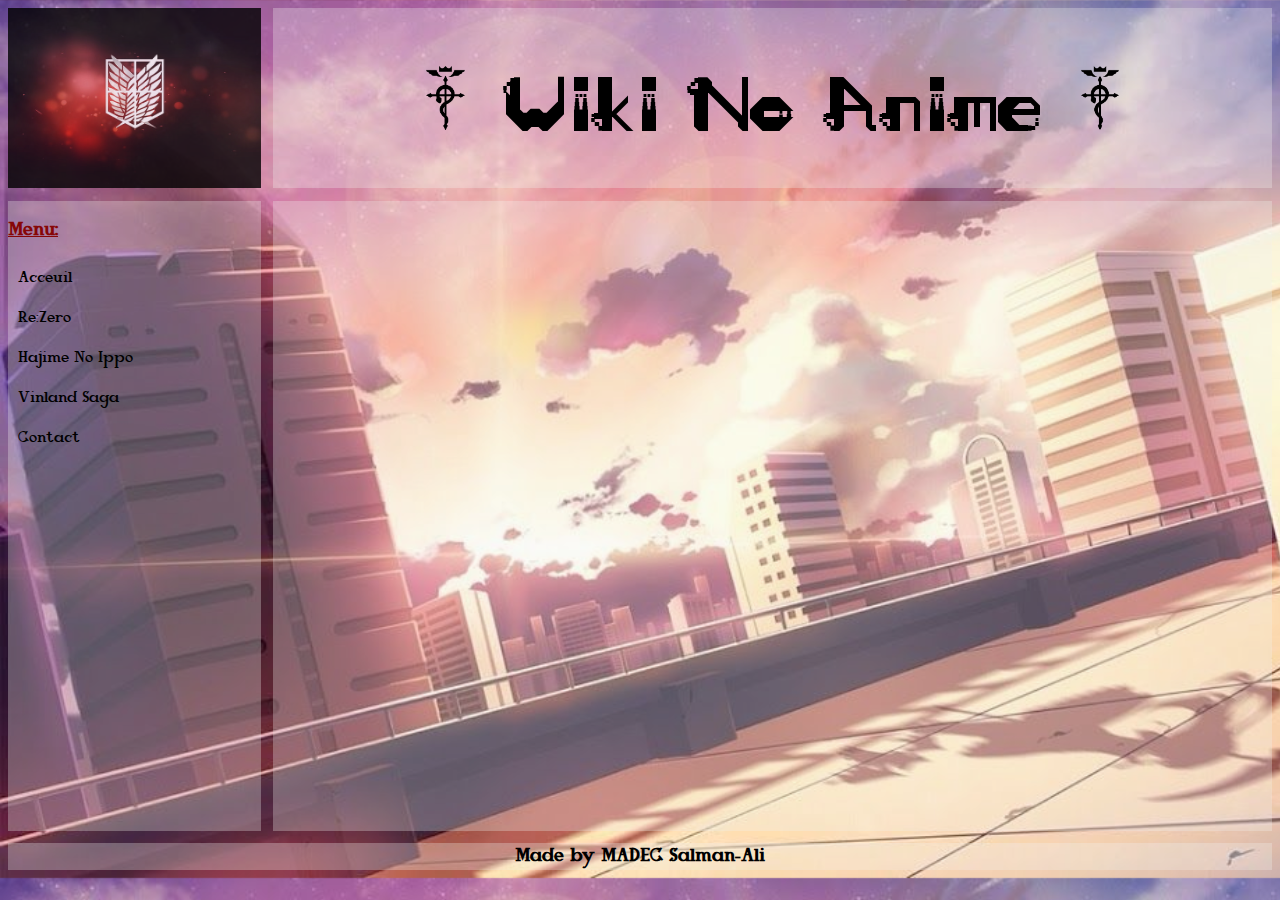
<file: Projet_MADEC/Index.html>
<!DOCTYPE HTML>
<html lang="fr">

<head>
    <meta charset="UTF-8">
    <link rel="shortcut icon" href="images/Fma_logo.png">
    <link rel="stylesheet" href="Style.css">
    <title>Wiki No Anime</title>

</head>

<body>
    <div class="logo">
    </div>
    <div class="title">
        <h1><img src="images/Fma_logo.png"> Wiki No Anime <img src="images/Fma_logo.png"></h1>
    </div>
    <div class="menu">
        <h3>Menu: </h3>
        <ul>
            <a href="#acceuil">
                <li class="animeList" id="home">Acceuil
                </li>
            </a>
            <a href="#rezero">
                <li class="animeList" id="anime1">Re:Zero</li>
            </a>
            <a href="#ippo">
                <li class="animeList" id="anime2">Hajime No Ippo</li>
            </a>
            <a href="#vinland">
                <li class="animeList" id="anime3">Vinland Saga</li>
            </a>
            <a href="#contact">
                <li clas="animeList" id="formContact">Contact</li>
            </a>
        </ul>
    </div>
    <div class="paragraphe">
        <div id="acceuil">
            <h3 class="titleSec">Bienvenue sur mon site</h3>
            <p class='synop animeDetail'>Dans ce site je vais vous presenter trois animés de trois types différents
                qui selon moi mériterais plus de reconnaissance. Le premier est donc Re:Zero qui est un Isekai, le
                deuxième est un classique, Hajime No Ippo qui est un Shonen et efin un récent, Vinland Saga qui est
                un Seinen.
                <br>Bonne visite ;)</p>
            <div id="illustratorImg">
                <img class="img" src="images/Acceuil1.gif"></img>
                <img class="img" src="images/Acceuil3.gif"></img>
                <img class="img" src="images/Acceuil2.gif"></img>
            </div>
            <p>Ceci est un projet pour le BTS SIO en première année.</p>
        </div>
        <div id="rezero">
            <h3 class="titleSec">Re:Zero</h3>
            <img class="img animeLogo" src="images/Anime_logo1.png"></img>
            <h3 class='synop animeDetail'>Type d'anime: « Isekai »</h3>
            <p class='synop animeDetail'>
                « Isekai » signifie « autre monde », « monde parallèle ». Dans ces
                histoires, le héros, la plupart
                du temps un homme
                banal et sans succès, se retrouve projeté (par exemple après réincarnation ou connexion à un jeu)
                dans un autre monde.
                Dans ce dernier, même s’il n’a pas de compétences particulières, le personnage principal
                n’affrontera plus autant de
                difficultés qu’avant et pourra endosser une nouvelle stature ou simplement profiter de cette
                nouvelle vie.
            </p>
            <h3 class='synop animeDetail'>Synopsis:</h3>
            <p class='synop animeDetail'>
                L’histoire suit le quotidien de Subaru Natsuki, un lycéen de notre époque qui est transporté dans un
                monde fantastique.
                Il se retrouve à faire équipe avec Émilia, une demi-elfe aux pouvoirs magiques qui l’a sauvé. Mais
                très vite, ils sont
                tués par une mystérieuse assassine… Subaru découvre que lorsqu’il meurt, il se réveille au même
                endroit de sa
                téléportation pour revivre sa journée et lui seul sait ce qu’il s’est passé avant qu’il « meure ».
                Mais son pouvoir de
                remonter le temps sera-t-il suffisant pour éviter tous les événements funestes qui le toucheront ?
            </p>
            <h3 class='synop animeDetail'>Personnages: </h3>
            <p>-Natsuki Subaru : Jeune lycéen qui donnerai sa vie pour sauver ses proches dans ce monde.</p>
            <img class="img" src="images/re_perso1.png"></img>
            <p>-Émilia et Puck : Semi-elfe et son esprit élémentaire qui participe à l'élection royale.</p>
            <img class="img" src="images/re_perso2.png"></img>
            <p>-Elsa Granhiert : Assassine surnomée "l'eventreuse".</p>
            <img class="img" src="images/re_perso3.png"></img>
            <p>-Reinhard Van Astrea : Chevallier de la ville qui fait partie de la famille royale Astrea.</p>
            <img class="img" src="images/re_perso4.png"></img>
            <p>-Felt et Rom: Voleuse proffesionelle qui partcipe aussi à l'élection royale suite à la demande de
                Reinhard
                et le barman qui l'a protège.</p>
            <img class="img" src="images/re_perso5.png"></img>
        </div>
        <div id="ippo">
            <h3 class="titleSec">Hajime No Ippo</h3>
            <img class="img animeLogo" src="images/Anime_logo2.png"></img>
            <h3 class='synop animeDetail'>Type d'anime: « Shonen »</h3>
            <p class='synop animeDetail'>
                Le mot « Shonen » signifie en japonais « garçon et adolescent ». Il ne désigne pas à proprement
                parler un type, mais
                plutôt une ligne éditoriale du manga qui comme son nom l’indique, cible majoritairement un public
                assez jeune et de sexe
                masculin.
            </p>
            <h3 class='synop animeDetail'>Synopsis:</h3>
            <p class='synop animeDetail'>
                Ippo Makunouchi est un jeune garçon de 16 ans tout ce qu'il y a de plus ordinaire. Il passe son
                temps libre à aider sa
                mère à tenir son affaire de pêche, de ce fait il n'a pas d'amis. Un jour, alors qu'il se fait
                maltraiter par une bande
                de jeunes plus âgés que lui, Takamura Mamoru, un des plus grands boxeurs, lui vient en aide et
                l'emmène dans son club de
                boxe pour le soigner. Une fois remis sur pieds, Ippo s'essaye à la boxe et il se révèle posséder une
                force incroyable.
                Suite à cet évènement, Ippo demanda à Takamura de lui enseigner la boxe, qui ce dernier le mit au
                défi d’attraper 10
                feuilles d’un arbre. Une semaine plus tard, Ippo y parvient, ce qui entraînera la rencontre de notre
                protagoniste et le
                coach Genji Kamogawa, qui lui décida de le prendre sous son aile.
            </p>
            <h3 class='synop animeDetail'>Personnages: </h3>
            <p>-Ippo Makunochi : Jeune pro-boxeur entraîné par le coach Kamogawa et inspiré par Takamura.</p>
            <img class="img" src="images/ippo_perso1.jpg"></img>
            <p>-Takamura Mamoru : Champion de plusieurs catégories qui reste invaincu.</p>
            <img class="img" src="images/ippo_perso2.jpg"></img>
            <p>-Genji Kamogawa : Ancien boxeur, Genji est devenue le coach et le president du club Kamogawa.</p>
            <img class="img" src="images/ippo_perso3.jpg"></img>
            <p>-Ichiro Miyata : Jeune pro-boxeur qui voit Ippo comme son éternel rival.</p>
            <img class="img" src="images/ippo_perso4.jpg"></img>
            <p>-Aoki Masaru/Kimura Tatsuya : Deux boxeurs qui peine à gagner sur le ring.</p>
            <img class="img" src="images/ippo_perso5.jpg"></img>
            </p>
        </div>
        <div id="vinland">
            <h3 class="titleSec">Vinland Saga</h3>
            <img class="img animeLogo" src="images/Anime_logo3.png"></img>
            <h3 class='synop animeDetail'>Type d'anime: « Seinen »</h3>
            <p class='synop animeDetail'>
                Seinen littéralement “pour jeune homme”, le genre cible les jeunes adultes. Akira de Katsuhiro
                Ôtomo, premier Seinen
                publié en France, ainsi que Yotsuba de Kiyohiko Azuma illustre la richesse de cette catégorie.
            </p>
            <h3 class='synop animeDetail'>Synopsis:</h3>
            <p class='synop animeDetail'>
                Mêlant personnages et évènements historiques avec de nombreux éléments fictifs, Vinland Saga est le
                récit de la vie d'un
                jeune islandais, Thorfinn Thorsson. Ce fils d'un illustre guerrier repenti verra sa vie basculer
                lorsque son père est
                assassiné par des pirates mené par le rusé Askeladd
            </p>
            <h3 class='synop animeDetail'>Personnages: </h3>
            <p>-Thorfinn Karlsefni : Jeune garçon qui voit son père Thors se faire assassiner deavnt lui lorsqu'il
                était jeune. Depuis, sa rage de guerrier le pousse à se venger de Askeladd.</p>
            <img class="img" src="images/vin_perso1.png"></img>
            <p>-Thors Snorresson : Père du jeune Thorfinn qui était connu sous le nom de "Troll of Jom".</p>
            <img class="img" src="images/vin_perso2.png"></img>
            <p>-Askeladd : Viking qui assassina lâchement Thors et est le capitaine d'une troupe de Danois.</p>
            <img class="img" src="images/vin_perso3.png"></img>
            <p>-Thorkell : Viking qui dirige les "Jomsvikings" possedant une force monstrueuse.</p>
            <img class="img" src="images/vin_perso4.png"></img>
            <p>-Knut : Jeune prince viking très réservé qui est guidé par Ragnor.</p>
            <img class="img" src="images/vin_perso5.png"></img>
            </p>
        </div>
        <div id="contact">
            <h3 class="titleSec">Contact</h3>
            <div class="form">
                <form>
                    <h3>Nom:</h3>
                    <input type="text" name="Nom" size="20" maxlength="10">
                    <br>
                    <h3>Prénom:</h3>
                    <input type="text" name="Prenom" size="20" maxlength="10">
                    <br>
                    <h3>Votre adresse mail:</h3>
                    <input type="mail" name="Votre mail" size="20">
                    <br>
                    <h3>Votre commentaire/Question:</h3>
                    <textarea name="contenu" rows="3" cols="30"></textarea>
                    <br>
                    <input type="submit">
                </form>
                <img src="images/contact.gif">
            </div>
        </div>
    </div>
    <div class="copyright">
        <h3>Made by MADEC Salman-Ali</h3>
    </div>
</body>

</html>
</file>
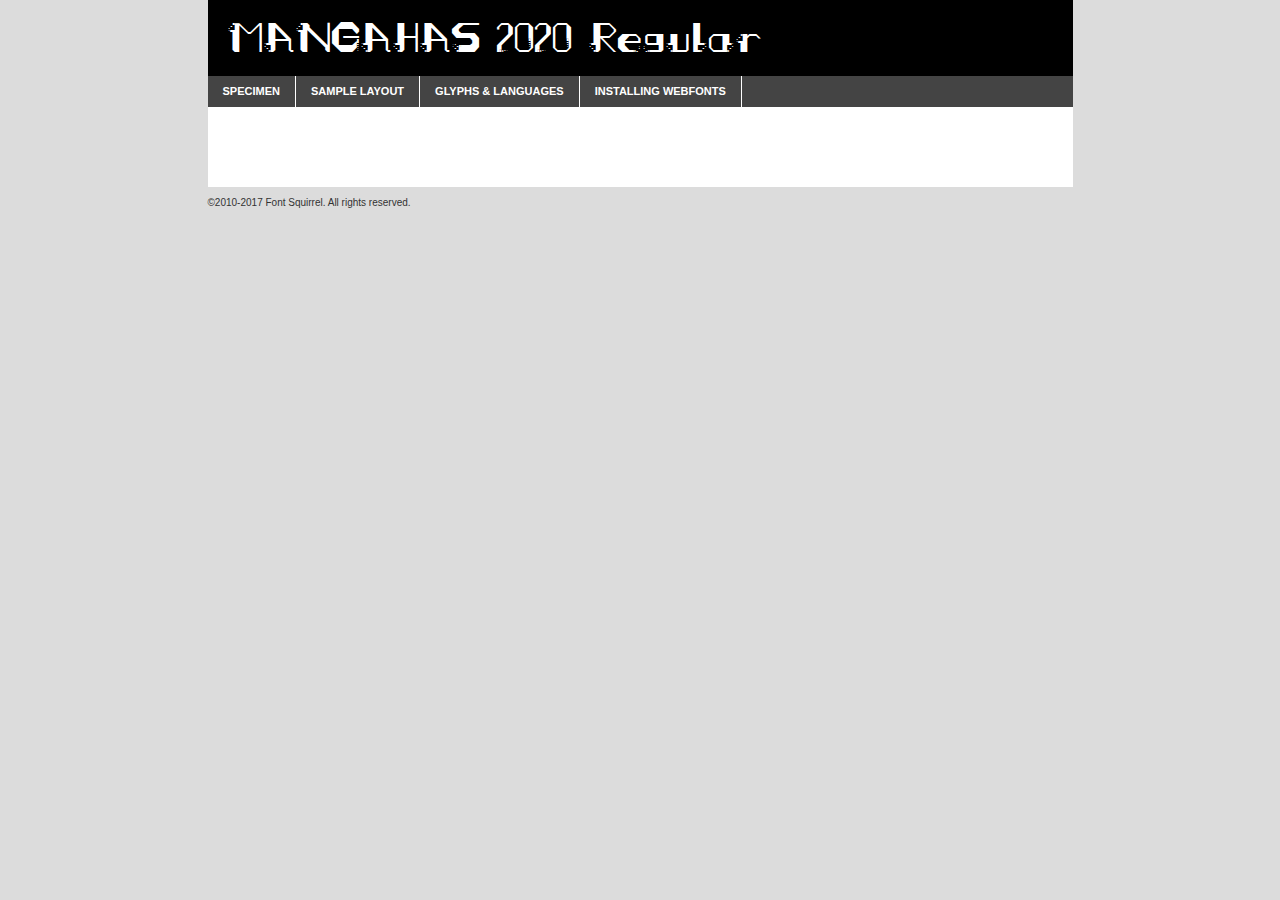
<file: Projet_MADEC/fonts/mangahas-2020-demo.html>
<!DOCTYPE html PUBLIC "-//W3C//DTD XHTML 1.0 Transitional//EN"
	"http://www.w3.org/TR/xhtml1/DTD/xhtml1-transitional.dtd">

<html xmlns="http://www.w3.org/1999/xhtml" xml:lang="en" lang="en">
<head>
	<meta http-equiv="Content-Type" content="text/html; charset=utf-8" />
	<script src="http://ajax.googleapis.com/ajax/libs/jquery/1.7.2/jquery.min.js" type="text/javascript" charset="utf-8"></script>
	<script type="text/javascript">
	(function($){$.fn.easyTabs=function(option){var param=jQuery.extend({fadeSpeed:"fast",defaultContent:1,activeClass:'active'},option);$(this).each(function(){var thisId="#"+this.id;if(param.defaultContent==''){param.defaultContent=1;}
	if(typeof param.defaultContent=="number")
	{var defaultTab=$(thisId+" .tabs li:eq("+(param.defaultContent-1)+") a").attr('href').substr(1);}else{var defaultTab=param.defaultContent;}
	$(thisId+" .tabs li a").each(function(){var tabToHide=$(this).attr('href').substr(1);$("#"+tabToHide).addClass('easytabs-tab-content');});hideAll();changeContent(defaultTab);function hideAll(){$(thisId+" .easytabs-tab-content").hide();}
	function changeContent(tabId){hideAll();$(thisId+" .tabs li").removeClass(param.activeClass);$(thisId+" .tabs li a[href=#"+tabId+"]").closest('li').addClass(param.activeClass);if(param.fadeSpeed!="none")
	{$(thisId+" #"+tabId).fadeIn(param.fadeSpeed);}else{$(thisId+" #"+tabId).show();}}
	$(thisId+" .tabs li").click(function(){var tabId=$(this).find('a').attr('href').substr(1);changeContent(tabId);return false;});});}})(jQuery);
	</script>
	<link rel="stylesheet" href="specimen_files/specimen_stylesheet.css" type="text/css" charset="utf-8" />
	<link rel="stylesheet" href="stylesheet.css" type="text/css" charset="utf-8" />

	<style type="text/css">
					body{
				font-family: 'mangahas_2020regular';
							}
		</style>

	<title>MANGAHAS 2020 Regular Specimen</title>
	
	
	<script type="text/javascript" charset="utf-8">
		$(document).ready(function() {
			$('#container').easyTabs({defaultContent:1});
		});
	</script>
</head>

<body>
<div id="container">
	<div id="header">
		MANGAHAS 2020 Regular	</div>
	<ul class="tabs">
		<li><a href="#specimen">Specimen</a></li>
		<li><a href="#layout">Sample Layout</a></li>
				<li><a href="#glyphs">Glyphs &amp; Languages</a></li>
		<li><a href="#installing">Installing Webfonts</a></li>
		
	</ul>
	
	<div id="main_content">

		
			<div id="specimen">
		
				<div class="section">
					<div class="grid12 firstcol">
						<div class="huge">AaBb</div>
					</div>
				</div>
		
				<div class="section">
					<div class="glyph_range">A&#x200B;B&#x200b;C&#x200b;D&#x200b;E&#x200b;F&#x200b;G&#x200b;H&#x200b;I&#x200b;J&#x200b;K&#x200b;L&#x200b;M&#x200b;N&#x200b;O&#x200b;P&#x200b;Q&#x200b;R&#x200b;S&#x200b;T&#x200b;U&#x200b;V&#x200b;W&#x200b;X&#x200b;Y&#x200b;Z&#x200b;a&#x200b;b&#x200b;c&#x200b;d&#x200b;e&#x200b;f&#x200b;g&#x200b;h&#x200b;i&#x200b;j&#x200b;k&#x200b;l&#x200b;m&#x200b;n&#x200b;o&#x200b;p&#x200b;q&#x200b;r&#x200b;s&#x200b;t&#x200b;u&#x200b;v&#x200b;w&#x200b;x&#x200b;y&#x200b;z&#x200b;1&#x200b;2&#x200b;3&#x200b;4&#x200b;5&#x200b;6&#x200b;7&#x200b;8&#x200b;9&#x200b;0&#x200b;&amp;&#x200b;.&#x200b;,&#x200b;?&#x200b;!&#x200b;&#64;&#x200b;(&#x200b;)&#x200b;#&#x200b;$&#x200b;%&#x200b;*&#x200b;+&#x200b;-&#x200b;=&#x200b;:&#x200b;;</div>
				</div>
				<div class="section">
					<div class="grid12 firstcol">
						<table class="sample_table">
							<tr><td>10</td><td class="size10">abcdefghijklmnopqrstuvwxyzABCDEFGHIJKLMNOPQRSTUVWXYZ0123456789abcdefghijklmnopqrstuvwxyzABCDEFGHIJKLMNOPQRSTUVWXYZ0123456789abcdefghijklmnopqrstuvwxyzABCDEFGHIJKLMNOPQRSTUVWXYZ</td></tr>
							<tr><td>11</td><td class="size11">abcdefghijklmnopqrstuvwxyzABCDEFGHIJKLMNOPQRSTUVWXYZ0123456789abcdefghijklmnopqrstuvwxyzABCDEFGHIJKLMNOPQRSTUVWXYZ0123456789abcdefghijklmnopqrstuvwxyzABCDEFGHIJKLMNOPQRSTUVWXYZ</td></tr>
							<tr><td>12</td><td class="size12">abcdefghijklmnopqrstuvwxyzABCDEFGHIJKLMNOPQRSTUVWXYZ0123456789abcdefghijklmnopqrstuvwxyzABCDEFGHIJKLMNOPQRSTUVWXYZ0123456789abcdefghijklmnopqrstuvwxyzABCDEFGHIJKLMNOPQRSTUVWXYZ</td></tr>
							<tr><td>13</td><td class="size13">abcdefghijklmnopqrstuvwxyzABCDEFGHIJKLMNOPQRSTUVWXYZ0123456789abcdefghijklmnopqrstuvwxyzABCDEFGHIJKLMNOPQRSTUVWXYZ0123456789abcdefghijklmnopqrstuvwxyzABCDEFGHIJKLMNOPQRSTUVWXYZ</td></tr>
							<tr><td>14</td><td class="size14">abcdefghijklmnopqrstuvwxyzABCDEFGHIJKLMNOPQRSTUVWXYZ0123456789abcdefghijklmnopqrstuvwxyzABCDEFGHIJKLMNOPQRSTUVWXYZ0123456789abcdefghijklmnopqrstuvwxyzABCDEFGHIJKLMNOPQRSTUVWXYZ</td></tr>
							<tr><td>16</td><td class="size16">abcdefghijklmnopqrstuvwxyzABCDEFGHIJKLMNOPQRSTUVWXYZ0123456789abcdefghijklmnopqrstuvwxyzABCDEFGHIJKLMNOPQRSTUVWXYZ</td></tr>
							<tr><td>18</td><td class="size18">abcdefghijklmnopqrstuvwxyzABCDEFGHIJKLMNOPQRSTUVWXYZ0123456789abcdefghijklmnopqrstuvwxyzABCDEFGHIJKLMNOPQRSTUVWXYZ</td></tr>
							<tr><td>20</td><td class="size20">abcdefghijklmnopqrstuvwxyzABCDEFGHIJKLMNOPQRSTUVWXYZ0123456789abcdefghijklmnopqrstuvwxyzABCDEFGHIJKLMNOPQRSTUVWXYZ</td></tr>
							<tr><td>24</td><td class="size24">abcdefghijklmnopqrstuvwxyzABCDEFGHIJKLMNOPQRSTUVWXYZ0123456789abcdefghijklmnopqrstuvwxyzABCDEFGHIJKLMNOPQRSTUVWXYZ</td></tr>
							<tr><td>30</td><td class="size30">abcdefghijklmnopqrstuvwxyzABCDEFGHIJKLMNOPQRSTUVWXYZ0123456789abcdefghijklmnopqrstuvwxyzABCDEFGHIJKLMNOPQRSTUVWXYZ</td></tr>
							<tr><td>36</td><td class="size36">abcdefghijklmnopqrstuvwxyzABCDEFGHIJKLMNOPQRSTUVWXYZ0123456789abcdefghijklmnopqrstuvwxyzABCDEFGHIJKLMNOPQRSTUVWXYZ</td></tr>
							<tr><td>48</td><td class="size48">abcdefghijklmnopqrstuvwxyzABCDEFGHIJKLMNOPQRSTUVWXYZ0123456789abcdefghijklmnopqrstuvwxyzABCDEFGHIJKLMNOPQRSTUVWXYZ</td></tr>
							<tr><td>60</td><td class="size60">abcdefghijklmnopqrstuvwxyzABCDEFGHIJKLMNOPQRSTUVWXYZ0123456789abcdefghijklmnopqrstuvwxyzABCDEFGHIJKLMNOPQRSTUVWXYZ</td></tr>
							<tr><td>72</td><td class="size72">abcdefghijklmnopqrstuvwxyzABCDEFGHIJKLMNOPQRSTUVWXYZ0123456789abcdefghijklmnopqrstuvwxyzABCDEFGHIJKLMNOPQRSTUVWXYZ</td></tr>
							<tr><td>90</td><td class="size90">abcdefghijklmnopqrstuvwxyzABCDEFGHIJKLMNOPQRSTUVWXYZ0123456789abcdefghijklmnopqrstuvwxyzABCDEFGHIJKLMNOPQRSTUVWXYZ</td></tr>
						</table>
				
					</div>
			
				</div>
		
		
		
								<div class="section" id="bodycomparison">


										<div id="xheight">
				<div class="fontbody">&#x25FC;&#x25FC;&#x25FC;&#x25FC;&#x25FC;&#x25FC;&#x25FC;&#x25FC;&#x25FC;&#x25FC;&#x25FC;&#x25FC;&#x25FC;&#x25FC;&#x25FC;&#x25FC;&#x25FC;&#x25FC;&#x25FC;&#x25FC;&#x25FC;&#x25FC;&#x25FC;&#x25FC;&#x25FC;&#x25FC;&#x25FC;&#x25FC;&#x25FC;&#x25FC;&#x25FC;&#x25FC;&#x25FC;&#x25FC;&#x25FC;&#x25FC;&#x25FC;&#x25FC;&#x25FC;&#x25FC;&#x25FC;&#x25FC;&#x25FC;&#x25FC;&#x25FC;&#x25FC;&#x25FC;&#x25FC;&#x25FC;&#x25FC;&#x25FC;&#x25FC;&#x25FC;&#x25FC;&#x25FC;&#x25FC;&#x25FC;&#x25FC;&#x25FC;&#x25FC;&#x25FC;&#x25FC;&#x25FC;&#x25FC;&#x25FC;&#x25FC;&#x25FC;&#x25FC;&#x25FC;&#x25FC;&#x25FC;&#x25FC;&#x25FC;&#x25FC;&#x25FC;&#x25FC;&#x25FC;&#x25FC;&#x25FC;&#x25FC;&#x25FC;&#x25FC;&#x25FC;&#x25FC;&#x25FC;&#x25FC;&#x25FC;&#x25FC;&#x25FC;&#x25FC;&#x25FC;&#x25FC;&#x25FC;&#x25FC;&#x25FC;&#x25FC;&#x25FC;&#x25FC;&#x25FC;body</div><div class="arialbody">body</div><div class="verdanabody">body</div><div class="georgiabody">body</div></div>
										<div class="fontbody" style="z-index:1">
											body<span>MANGAHAS 2020 Regular</span>
										</div>
										<div class="arialbody" style="z-index:1">
											body<span>Arial</span>
										</div>
										<div class="verdanabody" style="z-index:1">
											body<span>Verdana</span>
										</div>
										<div class="georgiabody" style="z-index:1">
											body<span>Georgia</span>
										</div>



								</div>
		
		
				<div class="section psample psample_row1" id="">
					
					<div class="grid2 firstcol">
						<p class="size10"><span>10.</span>Aenean lacinia bibendum nulla sed consectetur. Fusce dapibus, tellus ac cursus commodo, tortor mauris condimentum nibh, ut fermentum massa justo sit amet risus. Nullam id dolor id nibh ultricies vehicula ut id elit. Cum sociis natoque penatibus et magnis dis parturient montes, nascetur ridiculus mus. Nulla vitae elit libero, a pharetra augue.</p>
			
					</div>
					<div class="grid3">
						<p class="size11"><span>11.</span>Aenean lacinia bibendum nulla sed consectetur. Fusce dapibus, tellus ac cursus commodo, tortor mauris condimentum nibh, ut fermentum massa justo sit amet risus. Nullam id dolor id nibh ultricies vehicula ut id elit. Cum sociis natoque penatibus et magnis dis parturient montes, nascetur ridiculus mus. Nulla vitae elit libero, a pharetra augue.</p>
			
					</div>
					<div class="grid3">
						<p class="size12"><span>12.</span>Aenean lacinia bibendum nulla sed consectetur. Fusce dapibus, tellus ac cursus commodo, tortor mauris condimentum nibh, ut fermentum massa justo sit amet risus. Nullam id dolor id nibh ultricies vehicula ut id elit. Cum sociis natoque penatibus et magnis dis parturient montes, nascetur ridiculus mus. Nulla vitae elit libero, a pharetra augue.</p>
			
					</div>
					<div class="grid4">
						<p class="size13"><span>13.</span>Aenean lacinia bibendum nulla sed consectetur. Fusce dapibus, tellus ac cursus commodo, tortor mauris condimentum nibh, ut fermentum massa justo sit amet risus. Nullam id dolor id nibh ultricies vehicula ut id elit. Cum sociis natoque penatibus et magnis dis parturient montes, nascetur ridiculus mus. Nulla vitae elit libero, a pharetra augue.</p>
			
					</div>
					<div class="white_blend"></div>
					
				</div>
				<div class="section psample psample_row2" id="">
					<div class="grid3 firstcol">
						<p class="size14"><span>14.</span>Aenean lacinia bibendum nulla sed consectetur. Fusce dapibus, tellus ac cursus commodo, tortor mauris condimentum nibh, ut fermentum massa justo sit amet risus. Nullam id dolor id nibh ultricies vehicula ut id elit. Cum sociis natoque penatibus et magnis dis parturient montes, nascetur ridiculus mus. Nulla vitae elit libero, a pharetra augue.</p>
			
					</div>
					<div class="grid4">
						<p class="size16"><span>16.</span>Aenean lacinia bibendum nulla sed consectetur. Fusce dapibus, tellus ac cursus commodo, tortor mauris condimentum nibh, ut fermentum massa justo sit amet risus. Nullam id dolor id nibh ultricies vehicula ut id elit. Cum sociis natoque penatibus et magnis dis parturient montes, nascetur ridiculus mus. Nulla vitae elit libero, a pharetra augue.</p>
			
					</div>
					<div class="grid5">
						<p class="size18"><span>18.</span>Aenean lacinia bibendum nulla sed consectetur. Fusce dapibus, tellus ac cursus commodo, tortor mauris condimentum nibh, ut fermentum massa justo sit amet risus. Nullam id dolor id nibh ultricies vehicula ut id elit. Cum sociis natoque penatibus et magnis dis parturient montes, nascetur ridiculus mus. Nulla vitae elit libero, a pharetra augue.</p>
			
					</div>

					<div class="white_blend"></div>

				</div>
				
				<div class="section psample psample_row3" id="">
					<div class="grid5 firstcol">
						<p class="size20"><span>20.</span>Aenean lacinia bibendum nulla sed consectetur. Fusce dapibus, tellus ac cursus commodo, tortor mauris condimentum nibh, ut fermentum massa justo sit amet risus. Nullam id dolor id nibh ultricies vehicula ut id elit. Cum sociis natoque penatibus et magnis dis parturient montes, nascetur ridiculus mus. Nulla vitae elit libero, a pharetra augue.</p>
					</div>
					<div class="grid7">
						<p class="size24"><span>24.</span>Aenean lacinia bibendum nulla sed consectetur. Fusce dapibus, tellus ac cursus commodo, tortor mauris condimentum nibh, ut fermentum massa justo sit amet risus. Nullam id dolor id nibh ultricies vehicula ut id elit. Cum sociis natoque penatibus et magnis dis parturient montes, nascetur ridiculus mus. Nulla vitae elit libero, a pharetra augue.</p>
					</div>
					
					<div class="white_blend"></div>
					
				</div>
				
				<div class="section psample psample_row4" id="">
					<div class="grid12 firstcol">
						<p class="size30"><span>30.</span>Aenean lacinia bibendum nulla sed consectetur. Fusce dapibus, tellus ac cursus commodo, tortor mauris condimentum nibh, ut fermentum massa justo sit amet risus. Nullam id dolor id nibh ultricies vehicula ut id elit. Cum sociis natoque penatibus et magnis dis parturient montes, nascetur ridiculus mus. Nulla vitae elit libero, a pharetra augue.</p>
					</div>
					<div class="white_blend"></div>
					
				</div>
				
				
				
				<div class="section psample psample_row1 fullreverse">
					<div class="grid2 firstcol">
						<p class="size10"><span>10.</span>Aenean lacinia bibendum nulla sed consectetur. Fusce dapibus, tellus ac cursus commodo, tortor mauris condimentum nibh, ut fermentum massa justo sit amet risus. Nullam id dolor id nibh ultricies vehicula ut id elit. Cum sociis natoque penatibus et magnis dis parturient montes, nascetur ridiculus mus. Nulla vitae elit libero, a pharetra augue.</p>
			
					</div>
					<div class="grid3">
						<p class="size11"><span>11.</span>Aenean lacinia bibendum nulla sed consectetur. Fusce dapibus, tellus ac cursus commodo, tortor mauris condimentum nibh, ut fermentum massa justo sit amet risus. Nullam id dolor id nibh ultricies vehicula ut id elit. Cum sociis natoque penatibus et magnis dis parturient montes, nascetur ridiculus mus. Nulla vitae elit libero, a pharetra augue.</p>
			
					</div>
					<div class="grid3">
						<p class="size12"><span>12.</span>Aenean lacinia bibendum nulla sed consectetur. Fusce dapibus, tellus ac cursus commodo, tortor mauris condimentum nibh, ut fermentum massa justo sit amet risus. Nullam id dolor id nibh ultricies vehicula ut id elit. Cum sociis natoque penatibus et magnis dis parturient montes, nascetur ridiculus mus. Nulla vitae elit libero, a pharetra augue.</p>
			
					</div>
					<div class="grid4">
						<p class="size13"><span>13.</span>Aenean lacinia bibendum nulla sed consectetur. Fusce dapibus, tellus ac cursus commodo, tortor mauris condimentum nibh, ut fermentum massa justo sit amet risus. Nullam id dolor id nibh ultricies vehicula ut id elit. Cum sociis natoque penatibus et magnis dis parturient montes, nascetur ridiculus mus. Nulla vitae elit libero, a pharetra augue.</p>
			
					</div>
					<div class="black_blend"></div>
					
				</div>
				
				<div class="section psample psample_row2 fullreverse">
					<div class="grid3 firstcol">
						<p class="size14"><span>14.</span>Aenean lacinia bibendum nulla sed consectetur. Fusce dapibus, tellus ac cursus commodo, tortor mauris condimentum nibh, ut fermentum massa justo sit amet risus. Nullam id dolor id nibh ultricies vehicula ut id elit. Cum sociis natoque penatibus et magnis dis parturient montes, nascetur ridiculus mus. Nulla vitae elit libero, a pharetra augue.</p>
			
					</div>
					<div class="grid4">
						<p class="size16"><span>16.</span>Aenean lacinia bibendum nulla sed consectetur. Fusce dapibus, tellus ac cursus commodo, tortor mauris condimentum nibh, ut fermentum massa justo sit amet risus. Nullam id dolor id nibh ultricies vehicula ut id elit. Cum sociis natoque penatibus et magnis dis parturient montes, nascetur ridiculus mus. Nulla vitae elit libero, a pharetra augue.</p>
			
					</div>
					<div class="grid5">
						<p class="size18"><span>18.</span>Aenean lacinia bibendum nulla sed consectetur. Fusce dapibus, tellus ac cursus commodo, tortor mauris condimentum nibh, ut fermentum massa justo sit amet risus. Nullam id dolor id nibh ultricies vehicula ut id elit. Cum sociis natoque penatibus et magnis dis parturient montes, nascetur ridiculus mus. Nulla vitae elit libero, a pharetra augue.</p>
			
					</div>
					<div class="black_blend"></div>

				</div>
				
				<div class="section psample fullreverse psample_row3" id="">
					<div class="grid5 firstcol">
						<p class="size20"><span>20.</span>Aenean lacinia bibendum nulla sed consectetur. Fusce dapibus, tellus ac cursus commodo, tortor mauris condimentum nibh, ut fermentum massa justo sit amet risus. Nullam id dolor id nibh ultricies vehicula ut id elit. Cum sociis natoque penatibus et magnis dis parturient montes, nascetur ridiculus mus. Nulla vitae elit libero, a pharetra augue.</p>
					</div>
					<div class="grid7">
						<p class="size24"><span>24.</span>Aenean lacinia bibendum nulla sed consectetur. Fusce dapibus, tellus ac cursus commodo, tortor mauris condimentum nibh, ut fermentum massa justo sit amet risus. Nullam id dolor id nibh ultricies vehicula ut id elit. Cum sociis natoque penatibus et magnis dis parturient montes, nascetur ridiculus mus. Nulla vitae elit libero, a pharetra augue.</p>
					</div>
					
					<div class="black_blend"></div>
					
				</div>
				
				<div class="section psample fullreverse psample_row4" id="" style="border-bottom: 20px #000 solid;">
					<div class="grid12 firstcol">
						<p class="size30"><span>30.</span>Aenean lacinia bibendum nulla sed consectetur. Fusce dapibus, tellus ac cursus commodo, tortor mauris condimentum nibh, ut fermentum massa justo sit amet risus. Nullam id dolor id nibh ultricies vehicula ut id elit. Cum sociis natoque penatibus et magnis dis parturient montes, nascetur ridiculus mus. Nulla vitae elit libero, a pharetra augue.</p>
					</div>
					<div class="black_blend"></div>
					
				</div>
				
				
				
				
			</div>
			
			<div id="layout">
				
				<div class="section">
					
					<div class="grid12 firstcol">
						<h1>Lorem Ipsum Dolor</h1>
						<h2>Etiam porta sem malesuada magna mollis euismod</h2>
						
						<p class="byline">By <a href="#link">Aenean Lacinia</a></p>
					</div>
				</div>
				<div class="section">
					<div class="grid8 firstcol">
						<p class="large">Donec sed odio dui. Morbi leo risus, porta ac consectetur ac, vestibulum at eros. Fusce dapibus, tellus ac cursus commodo, tortor mauris condimentum nibh, ut fermentum massa justo sit amet risus. </p>

						
						<h3>Pellentesque ornare sem</h3>

						<p>Maecenas sed diam eget risus varius blandit sit amet non magna. Maecenas faucibus mollis interdum. Donec ullamcorper nulla non metus auctor fringilla. Nullam id dolor id nibh ultricies vehicula ut id elit. Nullam id dolor id nibh ultricies vehicula ut id elit. </p>

						<p>Aenean eu leo quam. Pellentesque ornare sem lacinia quam venenatis vestibulum. Lorem ipsum dolor sit amet, consectetur adipiscing elit. Cum sociis natoque penatibus et magnis dis parturient montes, nascetur ridiculus mus. </p>

						<p>Nulla vitae elit libero, a pharetra augue. Praesent commodo cursus magna, vel scelerisque nisl consectetur et. Aenean lacinia bibendum nulla sed consectetur. </p>

						<p>Nullam quis risus eget urna mollis ornare vel eu leo. Nullam quis risus eget urna mollis ornare vel eu leo. Maecenas sed diam eget risus varius blandit sit amet non magna. Donec ullamcorper nulla non metus auctor fringilla. </p>

						<h3>Cras mattis consectetur</h3>

						<p>Aenean eu leo quam. Pellentesque ornare sem lacinia quam venenatis vestibulum. Aenean lacinia bibendum nulla sed consectetur. Integer posuere erat a ante venenatis dapibus posuere velit aliquet. Cras mattis consectetur purus sit amet fermentum. </p>

						<p>Nullam id dolor id nibh ultricies vehicula ut id elit. Nullam quis risus eget urna mollis ornare vel eu leo. Cras mattis consectetur purus sit amet fermentum.</p>
					</div>
					
					<div class="grid4 sidebar">
						
						<div class="box reverse">
							<p class="last">Nullam quis risus eget urna mollis ornare vel eu leo. Donec ullamcorper nulla non metus auctor fringilla. Cras mattis consectetur purus sit amet fermentum. Sed posuere consectetur est at lobortis. Lorem ipsum dolor sit amet, consectetur adipiscing elit. </p>
						</div>
						
						<p class="caption">Maecenas sed diam eget risus varius.</p>

						<p>Vestibulum id ligula porta felis euismod semper. Integer posuere erat a ante venenatis dapibus posuere velit aliquet. Vestibulum id ligula porta felis euismod semper. Sed posuere consectetur est at lobortis. Maecenas sed diam eget risus varius blandit sit amet non magna. Fusce dapibus, tellus ac cursus commodo, tortor mauris condimentum nibh, ut fermentum massa justo sit amet risus. </p>

					

						<p>Duis mollis, est non commodo luctus, nisi erat porttitor ligula, eget lacinia odio sem nec elit. Aenean lacinia bibendum nulla sed consectetur. Vivamus sagittis lacus vel augue laoreet rutrum faucibus dolor auctor. Aenean lacinia bibendum nulla sed consectetur. Nullam quis risus eget urna mollis ornare vel eu leo. </p>

						<p>Praesent commodo cursus magna, vel scelerisque nisl consectetur et. Donec ullamcorper nulla non metus auctor fringilla. Maecenas faucibus mollis interdum. Fusce dapibus, tellus ac cursus commodo, tortor mauris condimentum nibh, ut fermentum massa justo sit amet risus. </p>

					</div>
				</div>
				
			</div>


			



		<div id="glyphs">
			<div class="section">
				<div class="grid12 firstcol">
			
				<h1>Language Support</h1>
				<p>The subset of MANGAHAS 2020 Regular in this kit supports the following languages:<br />
			
					English, Arrernte, Bislama, Cebuano, Fijian, Gilbertese, Hmong, Ibanag, Iloko_ilokano, Interglossa_glosa, Interlingua, Lojban, Norfolk_pitcairnese, Oromo, Rotokas, Seychelles_creole, Shona, Somali, Southern_ndebele, Swahili, Swati_swazi, Tok_pisin, Warlpiri, Xhosa, Zulu, Latinbasic, Ubasic, Demo				</p>
				<h1>Glyph Chart</h1>
				<p>The subset of MANGAHAS 2020 Regular in this kit includes all the glyphs listed below. Unicode entities are included above each glyph to help you insert individual characters into your layout.</p>
				<div id="glyph_chart">
			
																				 <div><p>&amp;#32;</p>&#32;</div>
																				 <div><p>&amp;#33;</p>&#33;</div>
																				 <div><p>&amp;#34;</p>&#34;</div>
																				 <div><p>&amp;#35;</p>&#35;</div>
																				 <div><p>&amp;#36;</p>&#36;</div>
																				 <div><p>&amp;#37;</p>&#37;</div>
																				 <div><p>&amp;#38;</p>&#38;</div>
																				 <div><p>&amp;#39;</p>&#39;</div>
																				 <div><p>&amp;#40;</p>&#40;</div>
																				 <div><p>&amp;#41;</p>&#41;</div>
																				 <div><p>&amp;#42;</p>&#42;</div>
																				 <div><p>&amp;#43;</p>&#43;</div>
																				 <div><p>&amp;#44;</p>&#44;</div>
																				 <div><p>&amp;#45;</p>&#45;</div>
																				 <div><p>&amp;#46;</p>&#46;</div>
																				 <div><p>&amp;#47;</p>&#47;</div>
																				 <div><p>&amp;#48;</p>&#48;</div>
																				 <div><p>&amp;#49;</p>&#49;</div>
																				 <div><p>&amp;#50;</p>&#50;</div>
																				 <div><p>&amp;#51;</p>&#51;</div>
																				 <div><p>&amp;#52;</p>&#52;</div>
																				 <div><p>&amp;#53;</p>&#53;</div>
																				 <div><p>&amp;#54;</p>&#54;</div>
																				 <div><p>&amp;#55;</p>&#55;</div>
																				 <div><p>&amp;#56;</p>&#56;</div>
																				 <div><p>&amp;#57;</p>&#57;</div>
																				 <div><p>&amp;#58;</p>&#58;</div>
																				 <div><p>&amp;#59;</p>&#59;</div>
																				 <div><p>&amp;#60;</p>&#60;</div>
																				 <div><p>&amp;#61;</p>&#61;</div>
																				 <div><p>&amp;#62;</p>&#62;</div>
																				 <div><p>&amp;#63;</p>&#63;</div>
																				 <div><p>&amp;#64;</p>&#64;</div>
																				 <div><p>&amp;#65;</p>&#65;</div>
																				 <div><p>&amp;#66;</p>&#66;</div>
																				 <div><p>&amp;#67;</p>&#67;</div>
																				 <div><p>&amp;#68;</p>&#68;</div>
																				 <div><p>&amp;#69;</p>&#69;</div>
																				 <div><p>&amp;#70;</p>&#70;</div>
																				 <div><p>&amp;#71;</p>&#71;</div>
																				 <div><p>&amp;#72;</p>&#72;</div>
																				 <div><p>&amp;#73;</p>&#73;</div>
																				 <div><p>&amp;#74;</p>&#74;</div>
																				 <div><p>&amp;#75;</p>&#75;</div>
																				 <div><p>&amp;#76;</p>&#76;</div>
																				 <div><p>&amp;#77;</p>&#77;</div>
																				 <div><p>&amp;#78;</p>&#78;</div>
																				 <div><p>&amp;#79;</p>&#79;</div>
																				 <div><p>&amp;#80;</p>&#80;</div>
																				 <div><p>&amp;#81;</p>&#81;</div>
																				 <div><p>&amp;#82;</p>&#82;</div>
																				 <div><p>&amp;#83;</p>&#83;</div>
																				 <div><p>&amp;#84;</p>&#84;</div>
																				 <div><p>&amp;#85;</p>&#85;</div>
																				 <div><p>&amp;#86;</p>&#86;</div>
																				 <div><p>&amp;#87;</p>&#87;</div>
																				 <div><p>&amp;#88;</p>&#88;</div>
																				 <div><p>&amp;#89;</p>&#89;</div>
																				 <div><p>&amp;#90;</p>&#90;</div>
																				 <div><p>&amp;#91;</p>&#91;</div>
																				 <div><p>&amp;#92;</p>&#92;</div>
																				 <div><p>&amp;#93;</p>&#93;</div>
																				 <div><p>&amp;#94;</p>&#94;</div>
																				 <div><p>&amp;#95;</p>&#95;</div>
																				 <div><p>&amp;#96;</p>&#96;</div>
																				 <div><p>&amp;#97;</p>&#97;</div>
																				 <div><p>&amp;#98;</p>&#98;</div>
																				 <div><p>&amp;#99;</p>&#99;</div>
																				 <div><p>&amp;#100;</p>&#100;</div>
																				 <div><p>&amp;#101;</p>&#101;</div>
																				 <div><p>&amp;#102;</p>&#102;</div>
																				 <div><p>&amp;#103;</p>&#103;</div>
																				 <div><p>&amp;#104;</p>&#104;</div>
																				 <div><p>&amp;#105;</p>&#105;</div>
																				 <div><p>&amp;#106;</p>&#106;</div>
																				 <div><p>&amp;#107;</p>&#107;</div>
																				 <div><p>&amp;#108;</p>&#108;</div>
																				 <div><p>&amp;#109;</p>&#109;</div>
																				 <div><p>&amp;#110;</p>&#110;</div>
																				 <div><p>&amp;#111;</p>&#111;</div>
																				 <div><p>&amp;#112;</p>&#112;</div>
																				 <div><p>&amp;#113;</p>&#113;</div>
																				 <div><p>&amp;#114;</p>&#114;</div>
																				 <div><p>&amp;#115;</p>&#115;</div>
																				 <div><p>&amp;#116;</p>&#116;</div>
																				 <div><p>&amp;#117;</p>&#117;</div>
																				 <div><p>&amp;#118;</p>&#118;</div>
																				 <div><p>&amp;#119;</p>&#119;</div>
																				 <div><p>&amp;#120;</p>&#120;</div>
																				 <div><p>&amp;#121;</p>&#121;</div>
																				 <div><p>&amp;#122;</p>&#122;</div>
																				 <div><p>&amp;#123;</p>&#123;</div>
																				 <div><p>&amp;#124;</p>&#124;</div>
																				 <div><p>&amp;#125;</p>&#125;</div>
																				 <div><p>&amp;#126;</p>&#126;</div>
																				 <div><p>&amp;#160;</p>&#160;</div>
																				 <div><p>&amp;#173;</p>&#173;</div>
																				 <div><p>&amp;#8192;</p>&#8192;</div>
																				 <div><p>&amp;#8193;</p>&#8193;</div>
																				 <div><p>&amp;#8194;</p>&#8194;</div>
																				 <div><p>&amp;#8195;</p>&#8195;</div>
																				 <div><p>&amp;#8196;</p>&#8196;</div>
																				 <div><p>&amp;#8197;</p>&#8197;</div>
																				 <div><p>&amp;#8198;</p>&#8198;</div>
																				 <div><p>&amp;#8199;</p>&#8199;</div>
																				 <div><p>&amp;#8200;</p>&#8200;</div>
																				 <div><p>&amp;#8201;</p>&#8201;</div>
																				 <div><p>&amp;#8202;</p>&#8202;</div>
																				 <div><p>&amp;#8208;</p>&#8208;</div>
																				 <div><p>&amp;#8209;</p>&#8209;</div>
																				 <div><p>&amp;#8210;</p>&#8210;</div>
																				 <div><p>&amp;#8211;</p>&#8211;</div>
																				 <div><p>&amp;#8212;</p>&#8212;</div>
																				 <div><p>&amp;#8216;</p>&#8216;</div>
																				 <div><p>&amp;#8217;</p>&#8217;</div>
																				 <div><p>&amp;#8220;</p>&#8220;</div>
																				 <div><p>&amp;#8221;</p>&#8221;</div>
																				 <div><p>&amp;#8239;</p>&#8239;</div>
																				 <div><p>&amp;#8287;</p>&#8287;</div>
																				 <div><p>&amp;#9724;</p>&#9724;</div>
																																																</div>	
				</div>
		
		
			</div>
		</div>
		
		
		<div id="specs">
			
		</div>
	
		<div id="installing">
			<div class="section">
				<div class="grid7 firstcol">
					<h1>Installing Webfonts</h1>
					
					<p>Webfonts are supported by all major browser platforms but not all in the same way. There are currently four different font formats that must be included in order to target all browsers. This includes TTF, WOFF, EOT and SVG.</p>
					
					<h2>1. Upload your webfonts</h2>
					<p>You must upload your webfont kit to your website. They should be in or near the same directory as your CSS files.</p>
					
					<h2>2. Include the webfont stylesheet</h2>
					<p>A special CSS @font-face declaration helps the various browsers select the appropriate font it needs without causing you a bunch of headaches. Learn more about this syntax by reading the <a href="https://www.fontspring.com/blog/further-hardening-of-the-bulletproof-syntax">Fontspring blog post</a> about it. The code for it is as follows:</p>


<code>
@font-face{ 
	font-family: 'MyWebFont';
	src: url('WebFont.eot');
	src: url('WebFont.eot?#iefix') format('embedded-opentype'),
	     url('WebFont.woff') format('woff'),
	     url('WebFont.ttf') format('truetype'),
	     url('WebFont.svg#webfont') format('svg');
}
</code>

	<p>We've already gone ahead and generated the code for you. All you have to do is link to the stylesheet in your HTML, like this:</p>
	<code>&lt;link rel=&quot;stylesheet&quot; href=&quot;stylesheet.css&quot; type=&quot;text/css&quot; charset=&quot;utf-8&quot; /&gt;</code>

					<h2>3. Modify your own stylesheet</h2>
					<p>To take advantage of your new fonts, you must tell your stylesheet to use them. Look at the original @font-face declaration above and find the property called "font-family." The name linked there will be what you use to reference the font. Prepend that webfont name to the font stack in the "font-family" property, inside the selector you want to change. For example:</p>
<code>p { font-family: 'WebFont', Arial, sans-serif; }</code>

<h2>4. Test</h2>
<p>Getting webfonts to work cross-browser <em>can</em> be tricky. Use the information in the sidebar to help you if you find that fonts aren't loading in a particular browser.</p>
				</div>
				
				<div class="grid5 sidebar">
					<div class="box">
						<h2>Troubleshooting<br />Font-Face Problems</h2>
						<p>Having trouble getting your webfonts to load in your new website? Here are some tips to sort out what might be the problem.</p>

						<h3>Fonts not showing in any browser</h3>

						<p>This sounds like you need to work on the plumbing. You either did not upload the fonts to the correct directory, or you did not link the fonts properly in the CSS. If you've confirmed that all this is correct and you still have a problem, take a look at your .htaccess file and see if requests are getting intercepted.</p>

						<h3>Fonts not loading in iPhone or iPad</h3>

						<p>The most common problem here is that you are serving the fonts from an IIS server. IIS refuses to serve files that have unknown MIME types. If that is the case, you must set the MIME type for SVG to "image/svg+xml" in the server settings. Follow these instructions from Microsoft if you need help.</p>

						<h3>Fonts not loading in Firefox</h3>

						<p>The primary reason for this failure? You are still using a version Firefox older than 3.5. So upgrade already! If that isn't it, then you are very likely serving fonts from a different domain. Firefox requires that all font assets be served from the same domain. Lastly it is possible that you need to add WOFF to your list of MIME types (if you are serving via IIS.)</p>

						<h3>Fonts not loading in IE</h3>

						<p>Are you looking at Internet Explorer on an actual Windows machine or are you cheating by using a service like Adobe BrowserLab? Many of these screenshot services do not render @font-face for IE. Best to test it on a real machine.</p>

						<h3>Fonts not loading in IE9</h3>

						<p>IE9, like Firefox, requires that fonts be served from the same domain as the website. Make sure that is the case.</p>
					</div>
				</div>
			</div>
			
		</div>
	
	</div>
	<div id="footer">
		<p>&copy;2010-2017 Font Squirrel. All rights reserved.</p>
	</div>
</div>
</body>
</html>
</file>
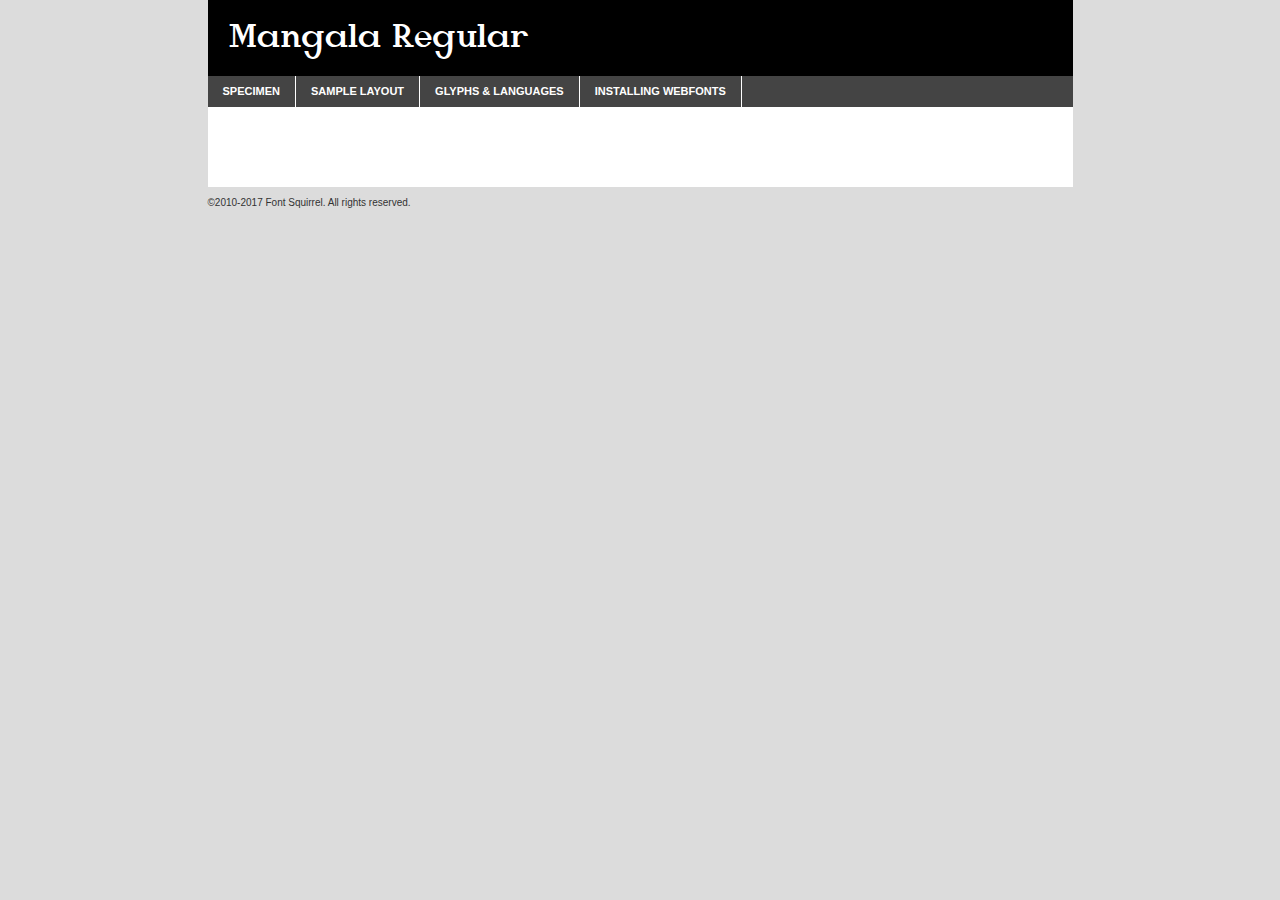
<file: Projet_MADEC/fonts/mangala-demo.html>
<!DOCTYPE html PUBLIC "-//W3C//DTD XHTML 1.0 Transitional//EN"
	"http://www.w3.org/TR/xhtml1/DTD/xhtml1-transitional.dtd">

<html xmlns="http://www.w3.org/1999/xhtml" xml:lang="en" lang="en">
<head>
	<meta http-equiv="Content-Type" content="text/html; charset=utf-8" />
	<script src="http://ajax.googleapis.com/ajax/libs/jquery/1.7.2/jquery.min.js" type="text/javascript" charset="utf-8"></script>
	<script type="text/javascript">
	(function($){$.fn.easyTabs=function(option){var param=jQuery.extend({fadeSpeed:"fast",defaultContent:1,activeClass:'active'},option);$(this).each(function(){var thisId="#"+this.id;if(param.defaultContent==''){param.defaultContent=1;}
	if(typeof param.defaultContent=="number")
	{var defaultTab=$(thisId+" .tabs li:eq("+(param.defaultContent-1)+") a").attr('href').substr(1);}else{var defaultTab=param.defaultContent;}
	$(thisId+" .tabs li a").each(function(){var tabToHide=$(this).attr('href').substr(1);$("#"+tabToHide).addClass('easytabs-tab-content');});hideAll();changeContent(defaultTab);function hideAll(){$(thisId+" .easytabs-tab-content").hide();}
	function changeContent(tabId){hideAll();$(thisId+" .tabs li").removeClass(param.activeClass);$(thisId+" .tabs li a[href=#"+tabId+"]").closest('li').addClass(param.activeClass);if(param.fadeSpeed!="none")
	{$(thisId+" #"+tabId).fadeIn(param.fadeSpeed);}else{$(thisId+" #"+tabId).show();}}
	$(thisId+" .tabs li").click(function(){var tabId=$(this).find('a').attr('href').substr(1);changeContent(tabId);return false;});});}})(jQuery);
	</script>
	<link rel="stylesheet" href="specimen_files/specimen_stylesheet.css" type="text/css" charset="utf-8" />
	<link rel="stylesheet" href="stylesheet.css" type="text/css" charset="utf-8" />

	<style type="text/css">
					body{
				font-family: 'mangalaregular';
							}
		</style>

	<title>Mangala Regular Specimen</title>
	
	
	<script type="text/javascript" charset="utf-8">
		$(document).ready(function() {
			$('#container').easyTabs({defaultContent:1});
		});
	</script>
</head>

<body>
<div id="container">
	<div id="header">
		Mangala Regular	</div>
	<ul class="tabs">
		<li><a href="#specimen">Specimen</a></li>
		<li><a href="#layout">Sample Layout</a></li>
				<li><a href="#glyphs">Glyphs &amp; Languages</a></li>
		<li><a href="#installing">Installing Webfonts</a></li>
		
	</ul>
	
	<div id="main_content">

		
			<div id="specimen">
		
				<div class="section">
					<div class="grid12 firstcol">
						<div class="huge">AaBb</div>
					</div>
				</div>
		
				<div class="section">
					<div class="glyph_range">A&#x200B;B&#x200b;C&#x200b;D&#x200b;E&#x200b;F&#x200b;G&#x200b;H&#x200b;I&#x200b;J&#x200b;K&#x200b;L&#x200b;M&#x200b;N&#x200b;O&#x200b;P&#x200b;Q&#x200b;R&#x200b;S&#x200b;T&#x200b;U&#x200b;V&#x200b;W&#x200b;X&#x200b;Y&#x200b;Z&#x200b;a&#x200b;b&#x200b;c&#x200b;d&#x200b;e&#x200b;f&#x200b;g&#x200b;h&#x200b;i&#x200b;j&#x200b;k&#x200b;l&#x200b;m&#x200b;n&#x200b;o&#x200b;p&#x200b;q&#x200b;r&#x200b;s&#x200b;t&#x200b;u&#x200b;v&#x200b;w&#x200b;x&#x200b;y&#x200b;z&#x200b;1&#x200b;2&#x200b;3&#x200b;4&#x200b;5&#x200b;6&#x200b;7&#x200b;8&#x200b;9&#x200b;0&#x200b;&amp;&#x200b;.&#x200b;,&#x200b;?&#x200b;!&#x200b;&#64;&#x200b;(&#x200b;)&#x200b;#&#x200b;$&#x200b;%&#x200b;*&#x200b;+&#x200b;-&#x200b;=&#x200b;:&#x200b;;</div>
				</div>
				<div class="section">
					<div class="grid12 firstcol">
						<table class="sample_table">
							<tr><td>10</td><td class="size10">abcdefghijklmnopqrstuvwxyzABCDEFGHIJKLMNOPQRSTUVWXYZ0123456789abcdefghijklmnopqrstuvwxyzABCDEFGHIJKLMNOPQRSTUVWXYZ0123456789abcdefghijklmnopqrstuvwxyzABCDEFGHIJKLMNOPQRSTUVWXYZ</td></tr>
							<tr><td>11</td><td class="size11">abcdefghijklmnopqrstuvwxyzABCDEFGHIJKLMNOPQRSTUVWXYZ0123456789abcdefghijklmnopqrstuvwxyzABCDEFGHIJKLMNOPQRSTUVWXYZ0123456789abcdefghijklmnopqrstuvwxyzABCDEFGHIJKLMNOPQRSTUVWXYZ</td></tr>
							<tr><td>12</td><td class="size12">abcdefghijklmnopqrstuvwxyzABCDEFGHIJKLMNOPQRSTUVWXYZ0123456789abcdefghijklmnopqrstuvwxyzABCDEFGHIJKLMNOPQRSTUVWXYZ0123456789abcdefghijklmnopqrstuvwxyzABCDEFGHIJKLMNOPQRSTUVWXYZ</td></tr>
							<tr><td>13</td><td class="size13">abcdefghijklmnopqrstuvwxyzABCDEFGHIJKLMNOPQRSTUVWXYZ0123456789abcdefghijklmnopqrstuvwxyzABCDEFGHIJKLMNOPQRSTUVWXYZ0123456789abcdefghijklmnopqrstuvwxyzABCDEFGHIJKLMNOPQRSTUVWXYZ</td></tr>
							<tr><td>14</td><td class="size14">abcdefghijklmnopqrstuvwxyzABCDEFGHIJKLMNOPQRSTUVWXYZ0123456789abcdefghijklmnopqrstuvwxyzABCDEFGHIJKLMNOPQRSTUVWXYZ0123456789abcdefghijklmnopqrstuvwxyzABCDEFGHIJKLMNOPQRSTUVWXYZ</td></tr>
							<tr><td>16</td><td class="size16">abcdefghijklmnopqrstuvwxyzABCDEFGHIJKLMNOPQRSTUVWXYZ0123456789abcdefghijklmnopqrstuvwxyzABCDEFGHIJKLMNOPQRSTUVWXYZ</td></tr>
							<tr><td>18</td><td class="size18">abcdefghijklmnopqrstuvwxyzABCDEFGHIJKLMNOPQRSTUVWXYZ0123456789abcdefghijklmnopqrstuvwxyzABCDEFGHIJKLMNOPQRSTUVWXYZ</td></tr>
							<tr><td>20</td><td class="size20">abcdefghijklmnopqrstuvwxyzABCDEFGHIJKLMNOPQRSTUVWXYZ0123456789abcdefghijklmnopqrstuvwxyzABCDEFGHIJKLMNOPQRSTUVWXYZ</td></tr>
							<tr><td>24</td><td class="size24">abcdefghijklmnopqrstuvwxyzABCDEFGHIJKLMNOPQRSTUVWXYZ0123456789abcdefghijklmnopqrstuvwxyzABCDEFGHIJKLMNOPQRSTUVWXYZ</td></tr>
							<tr><td>30</td><td class="size30">abcdefghijklmnopqrstuvwxyzABCDEFGHIJKLMNOPQRSTUVWXYZ0123456789abcdefghijklmnopqrstuvwxyzABCDEFGHIJKLMNOPQRSTUVWXYZ</td></tr>
							<tr><td>36</td><td class="size36">abcdefghijklmnopqrstuvwxyzABCDEFGHIJKLMNOPQRSTUVWXYZ0123456789abcdefghijklmnopqrstuvwxyzABCDEFGHIJKLMNOPQRSTUVWXYZ</td></tr>
							<tr><td>48</td><td class="size48">abcdefghijklmnopqrstuvwxyzABCDEFGHIJKLMNOPQRSTUVWXYZ0123456789abcdefghijklmnopqrstuvwxyzABCDEFGHIJKLMNOPQRSTUVWXYZ</td></tr>
							<tr><td>60</td><td class="size60">abcdefghijklmnopqrstuvwxyzABCDEFGHIJKLMNOPQRSTUVWXYZ0123456789abcdefghijklmnopqrstuvwxyzABCDEFGHIJKLMNOPQRSTUVWXYZ</td></tr>
							<tr><td>72</td><td class="size72">abcdefghijklmnopqrstuvwxyzABCDEFGHIJKLMNOPQRSTUVWXYZ0123456789abcdefghijklmnopqrstuvwxyzABCDEFGHIJKLMNOPQRSTUVWXYZ</td></tr>
							<tr><td>90</td><td class="size90">abcdefghijklmnopqrstuvwxyzABCDEFGHIJKLMNOPQRSTUVWXYZ0123456789abcdefghijklmnopqrstuvwxyzABCDEFGHIJKLMNOPQRSTUVWXYZ</td></tr>
						</table>
				
					</div>
			
				</div>
		
		
		
								<div class="section" id="bodycomparison">


										<div id="xheight">
				<div class="fontbody">&#x25FC;&#x25FC;&#x25FC;&#x25FC;&#x25FC;&#x25FC;&#x25FC;&#x25FC;&#x25FC;&#x25FC;&#x25FC;&#x25FC;&#x25FC;&#x25FC;&#x25FC;&#x25FC;&#x25FC;&#x25FC;&#x25FC;&#x25FC;&#x25FC;&#x25FC;&#x25FC;&#x25FC;&#x25FC;&#x25FC;&#x25FC;&#x25FC;&#x25FC;&#x25FC;&#x25FC;&#x25FC;&#x25FC;&#x25FC;&#x25FC;&#x25FC;&#x25FC;&#x25FC;&#x25FC;&#x25FC;&#x25FC;&#x25FC;&#x25FC;&#x25FC;&#x25FC;&#x25FC;&#x25FC;&#x25FC;&#x25FC;&#x25FC;&#x25FC;&#x25FC;&#x25FC;&#x25FC;&#x25FC;&#x25FC;&#x25FC;&#x25FC;&#x25FC;&#x25FC;&#x25FC;&#x25FC;&#x25FC;&#x25FC;&#x25FC;&#x25FC;&#x25FC;&#x25FC;&#x25FC;&#x25FC;&#x25FC;&#x25FC;&#x25FC;&#x25FC;&#x25FC;&#x25FC;&#x25FC;&#x25FC;&#x25FC;&#x25FC;&#x25FC;&#x25FC;&#x25FC;&#x25FC;&#x25FC;&#x25FC;&#x25FC;&#x25FC;&#x25FC;&#x25FC;&#x25FC;&#x25FC;&#x25FC;&#x25FC;&#x25FC;&#x25FC;&#x25FC;&#x25FC;&#x25FC;body</div><div class="arialbody">body</div><div class="verdanabody">body</div><div class="georgiabody">body</div></div>
										<div class="fontbody" style="z-index:1">
											body<span>Mangala Regular</span>
										</div>
										<div class="arialbody" style="z-index:1">
											body<span>Arial</span>
										</div>
										<div class="verdanabody" style="z-index:1">
											body<span>Verdana</span>
										</div>
										<div class="georgiabody" style="z-index:1">
											body<span>Georgia</span>
										</div>



								</div>
		
		
				<div class="section psample psample_row1" id="">
					
					<div class="grid2 firstcol">
						<p class="size10"><span>10.</span>Aenean lacinia bibendum nulla sed consectetur. Fusce dapibus, tellus ac cursus commodo, tortor mauris condimentum nibh, ut fermentum massa justo sit amet risus. Nullam id dolor id nibh ultricies vehicula ut id elit. Cum sociis natoque penatibus et magnis dis parturient montes, nascetur ridiculus mus. Nulla vitae elit libero, a pharetra augue.</p>
			
					</div>
					<div class="grid3">
						<p class="size11"><span>11.</span>Aenean lacinia bibendum nulla sed consectetur. Fusce dapibus, tellus ac cursus commodo, tortor mauris condimentum nibh, ut fermentum massa justo sit amet risus. Nullam id dolor id nibh ultricies vehicula ut id elit. Cum sociis natoque penatibus et magnis dis parturient montes, nascetur ridiculus mus. Nulla vitae elit libero, a pharetra augue.</p>
			
					</div>
					<div class="grid3">
						<p class="size12"><span>12.</span>Aenean lacinia bibendum nulla sed consectetur. Fusce dapibus, tellus ac cursus commodo, tortor mauris condimentum nibh, ut fermentum massa justo sit amet risus. Nullam id dolor id nibh ultricies vehicula ut id elit. Cum sociis natoque penatibus et magnis dis parturient montes, nascetur ridiculus mus. Nulla vitae elit libero, a pharetra augue.</p>
			
					</div>
					<div class="grid4">
						<p class="size13"><span>13.</span>Aenean lacinia bibendum nulla sed consectetur. Fusce dapibus, tellus ac cursus commodo, tortor mauris condimentum nibh, ut fermentum massa justo sit amet risus. Nullam id dolor id nibh ultricies vehicula ut id elit. Cum sociis natoque penatibus et magnis dis parturient montes, nascetur ridiculus mus. Nulla vitae elit libero, a pharetra augue.</p>
			
					</div>
					<div class="white_blend"></div>
					
				</div>
				<div class="section psample psample_row2" id="">
					<div class="grid3 firstcol">
						<p class="size14"><span>14.</span>Aenean lacinia bibendum nulla sed consectetur. Fusce dapibus, tellus ac cursus commodo, tortor mauris condimentum nibh, ut fermentum massa justo sit amet risus. Nullam id dolor id nibh ultricies vehicula ut id elit. Cum sociis natoque penatibus et magnis dis parturient montes, nascetur ridiculus mus. Nulla vitae elit libero, a pharetra augue.</p>
			
					</div>
					<div class="grid4">
						<p class="size16"><span>16.</span>Aenean lacinia bibendum nulla sed consectetur. Fusce dapibus, tellus ac cursus commodo, tortor mauris condimentum nibh, ut fermentum massa justo sit amet risus. Nullam id dolor id nibh ultricies vehicula ut id elit. Cum sociis natoque penatibus et magnis dis parturient montes, nascetur ridiculus mus. Nulla vitae elit libero, a pharetra augue.</p>
			
					</div>
					<div class="grid5">
						<p class="size18"><span>18.</span>Aenean lacinia bibendum nulla sed consectetur. Fusce dapibus, tellus ac cursus commodo, tortor mauris condimentum nibh, ut fermentum massa justo sit amet risus. Nullam id dolor id nibh ultricies vehicula ut id elit. Cum sociis natoque penatibus et magnis dis parturient montes, nascetur ridiculus mus. Nulla vitae elit libero, a pharetra augue.</p>
			
					</div>

					<div class="white_blend"></div>

				</div>
				
				<div class="section psample psample_row3" id="">
					<div class="grid5 firstcol">
						<p class="size20"><span>20.</span>Aenean lacinia bibendum nulla sed consectetur. Fusce dapibus, tellus ac cursus commodo, tortor mauris condimentum nibh, ut fermentum massa justo sit amet risus. Nullam id dolor id nibh ultricies vehicula ut id elit. Cum sociis natoque penatibus et magnis dis parturient montes, nascetur ridiculus mus. Nulla vitae elit libero, a pharetra augue.</p>
					</div>
					<div class="grid7">
						<p class="size24"><span>24.</span>Aenean lacinia bibendum nulla sed consectetur. Fusce dapibus, tellus ac cursus commodo, tortor mauris condimentum nibh, ut fermentum massa justo sit amet risus. Nullam id dolor id nibh ultricies vehicula ut id elit. Cum sociis natoque penatibus et magnis dis parturient montes, nascetur ridiculus mus. Nulla vitae elit libero, a pharetra augue.</p>
					</div>
					
					<div class="white_blend"></div>
					
				</div>
				
				<div class="section psample psample_row4" id="">
					<div class="grid12 firstcol">
						<p class="size30"><span>30.</span>Aenean lacinia bibendum nulla sed consectetur. Fusce dapibus, tellus ac cursus commodo, tortor mauris condimentum nibh, ut fermentum massa justo sit amet risus. Nullam id dolor id nibh ultricies vehicula ut id elit. Cum sociis natoque penatibus et magnis dis parturient montes, nascetur ridiculus mus. Nulla vitae elit libero, a pharetra augue.</p>
					</div>
					<div class="white_blend"></div>
					
				</div>
				
				
				
				<div class="section psample psample_row1 fullreverse">
					<div class="grid2 firstcol">
						<p class="size10"><span>10.</span>Aenean lacinia bibendum nulla sed consectetur. Fusce dapibus, tellus ac cursus commodo, tortor mauris condimentum nibh, ut fermentum massa justo sit amet risus. Nullam id dolor id nibh ultricies vehicula ut id elit. Cum sociis natoque penatibus et magnis dis parturient montes, nascetur ridiculus mus. Nulla vitae elit libero, a pharetra augue.</p>
			
					</div>
					<div class="grid3">
						<p class="size11"><span>11.</span>Aenean lacinia bibendum nulla sed consectetur. Fusce dapibus, tellus ac cursus commodo, tortor mauris condimentum nibh, ut fermentum massa justo sit amet risus. Nullam id dolor id nibh ultricies vehicula ut id elit. Cum sociis natoque penatibus et magnis dis parturient montes, nascetur ridiculus mus. Nulla vitae elit libero, a pharetra augue.</p>
			
					</div>
					<div class="grid3">
						<p class="size12"><span>12.</span>Aenean lacinia bibendum nulla sed consectetur. Fusce dapibus, tellus ac cursus commodo, tortor mauris condimentum nibh, ut fermentum massa justo sit amet risus. Nullam id dolor id nibh ultricies vehicula ut id elit. Cum sociis natoque penatibus et magnis dis parturient montes, nascetur ridiculus mus. Nulla vitae elit libero, a pharetra augue.</p>
			
					</div>
					<div class="grid4">
						<p class="size13"><span>13.</span>Aenean lacinia bibendum nulla sed consectetur. Fusce dapibus, tellus ac cursus commodo, tortor mauris condimentum nibh, ut fermentum massa justo sit amet risus. Nullam id dolor id nibh ultricies vehicula ut id elit. Cum sociis natoque penatibus et magnis dis parturient montes, nascetur ridiculus mus. Nulla vitae elit libero, a pharetra augue.</p>
			
					</div>
					<div class="black_blend"></div>
					
				</div>
				
				<div class="section psample psample_row2 fullreverse">
					<div class="grid3 firstcol">
						<p class="size14"><span>14.</span>Aenean lacinia bibendum nulla sed consectetur. Fusce dapibus, tellus ac cursus commodo, tortor mauris condimentum nibh, ut fermentum massa justo sit amet risus. Nullam id dolor id nibh ultricies vehicula ut id elit. Cum sociis natoque penatibus et magnis dis parturient montes, nascetur ridiculus mus. Nulla vitae elit libero, a pharetra augue.</p>
			
					</div>
					<div class="grid4">
						<p class="size16"><span>16.</span>Aenean lacinia bibendum nulla sed consectetur. Fusce dapibus, tellus ac cursus commodo, tortor mauris condimentum nibh, ut fermentum massa justo sit amet risus. Nullam id dolor id nibh ultricies vehicula ut id elit. Cum sociis natoque penatibus et magnis dis parturient montes, nascetur ridiculus mus. Nulla vitae elit libero, a pharetra augue.</p>
			
					</div>
					<div class="grid5">
						<p class="size18"><span>18.</span>Aenean lacinia bibendum nulla sed consectetur. Fusce dapibus, tellus ac cursus commodo, tortor mauris condimentum nibh, ut fermentum massa justo sit amet risus. Nullam id dolor id nibh ultricies vehicula ut id elit. Cum sociis natoque penatibus et magnis dis parturient montes, nascetur ridiculus mus. Nulla vitae elit libero, a pharetra augue.</p>
			
					</div>
					<div class="black_blend"></div>

				</div>
				
				<div class="section psample fullreverse psample_row3" id="">
					<div class="grid5 firstcol">
						<p class="size20"><span>20.</span>Aenean lacinia bibendum nulla sed consectetur. Fusce dapibus, tellus ac cursus commodo, tortor mauris condimentum nibh, ut fermentum massa justo sit amet risus. Nullam id dolor id nibh ultricies vehicula ut id elit. Cum sociis natoque penatibus et magnis dis parturient montes, nascetur ridiculus mus. Nulla vitae elit libero, a pharetra augue.</p>
					</div>
					<div class="grid7">
						<p class="size24"><span>24.</span>Aenean lacinia bibendum nulla sed consectetur. Fusce dapibus, tellus ac cursus commodo, tortor mauris condimentum nibh, ut fermentum massa justo sit amet risus. Nullam id dolor id nibh ultricies vehicula ut id elit. Cum sociis natoque penatibus et magnis dis parturient montes, nascetur ridiculus mus. Nulla vitae elit libero, a pharetra augue.</p>
					</div>
					
					<div class="black_blend"></div>
					
				</div>
				
				<div class="section psample fullreverse psample_row4" id="" style="border-bottom: 20px #000 solid;">
					<div class="grid12 firstcol">
						<p class="size30"><span>30.</span>Aenean lacinia bibendum nulla sed consectetur. Fusce dapibus, tellus ac cursus commodo, tortor mauris condimentum nibh, ut fermentum massa justo sit amet risus. Nullam id dolor id nibh ultricies vehicula ut id elit. Cum sociis natoque penatibus et magnis dis parturient montes, nascetur ridiculus mus. Nulla vitae elit libero, a pharetra augue.</p>
					</div>
					<div class="black_blend"></div>
					
				</div>
				
				
				
				
			</div>
			
			<div id="layout">
				
				<div class="section">
					
					<div class="grid12 firstcol">
						<h1>Lorem Ipsum Dolor</h1>
						<h2>Etiam porta sem malesuada magna mollis euismod</h2>
						
						<p class="byline">By <a href="#link">Aenean Lacinia</a></p>
					</div>
				</div>
				<div class="section">
					<div class="grid8 firstcol">
						<p class="large">Donec sed odio dui. Morbi leo risus, porta ac consectetur ac, vestibulum at eros. Fusce dapibus, tellus ac cursus commodo, tortor mauris condimentum nibh, ut fermentum massa justo sit amet risus. </p>

						
						<h3>Pellentesque ornare sem</h3>

						<p>Maecenas sed diam eget risus varius blandit sit amet non magna. Maecenas faucibus mollis interdum. Donec ullamcorper nulla non metus auctor fringilla. Nullam id dolor id nibh ultricies vehicula ut id elit. Nullam id dolor id nibh ultricies vehicula ut id elit. </p>

						<p>Aenean eu leo quam. Pellentesque ornare sem lacinia quam venenatis vestibulum. Lorem ipsum dolor sit amet, consectetur adipiscing elit. Cum sociis natoque penatibus et magnis dis parturient montes, nascetur ridiculus mus. </p>

						<p>Nulla vitae elit libero, a pharetra augue. Praesent commodo cursus magna, vel scelerisque nisl consectetur et. Aenean lacinia bibendum nulla sed consectetur. </p>

						<p>Nullam quis risus eget urna mollis ornare vel eu leo. Nullam quis risus eget urna mollis ornare vel eu leo. Maecenas sed diam eget risus varius blandit sit amet non magna. Donec ullamcorper nulla non metus auctor fringilla. </p>

						<h3>Cras mattis consectetur</h3>

						<p>Aenean eu leo quam. Pellentesque ornare sem lacinia quam venenatis vestibulum. Aenean lacinia bibendum nulla sed consectetur. Integer posuere erat a ante venenatis dapibus posuere velit aliquet. Cras mattis consectetur purus sit amet fermentum. </p>

						<p>Nullam id dolor id nibh ultricies vehicula ut id elit. Nullam quis risus eget urna mollis ornare vel eu leo. Cras mattis consectetur purus sit amet fermentum.</p>
					</div>
					
					<div class="grid4 sidebar">
						
						<div class="box reverse">
							<p class="last">Nullam quis risus eget urna mollis ornare vel eu leo. Donec ullamcorper nulla non metus auctor fringilla. Cras mattis consectetur purus sit amet fermentum. Sed posuere consectetur est at lobortis. Lorem ipsum dolor sit amet, consectetur adipiscing elit. </p>
						</div>
						
						<p class="caption">Maecenas sed diam eget risus varius.</p>

						<p>Vestibulum id ligula porta felis euismod semper. Integer posuere erat a ante venenatis dapibus posuere velit aliquet. Vestibulum id ligula porta felis euismod semper. Sed posuere consectetur est at lobortis. Maecenas sed diam eget risus varius blandit sit amet non magna. Fusce dapibus, tellus ac cursus commodo, tortor mauris condimentum nibh, ut fermentum massa justo sit amet risus. </p>

					

						<p>Duis mollis, est non commodo luctus, nisi erat porttitor ligula, eget lacinia odio sem nec elit. Aenean lacinia bibendum nulla sed consectetur. Vivamus sagittis lacus vel augue laoreet rutrum faucibus dolor auctor. Aenean lacinia bibendum nulla sed consectetur. Nullam quis risus eget urna mollis ornare vel eu leo. </p>

						<p>Praesent commodo cursus magna, vel scelerisque nisl consectetur et. Donec ullamcorper nulla non metus auctor fringilla. Maecenas faucibus mollis interdum. Fusce dapibus, tellus ac cursus commodo, tortor mauris condimentum nibh, ut fermentum massa justo sit amet risus. </p>

					</div>
				</div>
				
			</div>


			



		<div id="glyphs">
			<div class="section">
				<div class="grid12 firstcol">
			
				<h1>Language Support</h1>
				<p>The subset of Mangala Regular in this kit supports the following languages:<br />
			
					Albanian, Basque, Breton, Chamorro, Danish, Dutch, English, Finnish, French, Frisian, Galician, German, Italian, Malagasy, Norwegian, Portuguese, Spanish, Alsatian, Aragonese, Arapaho, Arrernte, Asturian, Aymara, Bislama, Cebuano, Corsican, Fijian, French_creole, Genoese, Gilbertese, Greenlandic, Haitian_creole, Hiligaynon, Hmong, Hopi, Ibanag, Iloko_ilokano, Indonesian, Interglossa_glosa, Interlingua, Irish_gaelic, Jerriais, Lojban, Lombard, Luxembourgeois, Manx, Mohawk, Norfolk_pitcairnese, Occitan, Oromo, Pangasinan, Papiamento, Piedmontese, Potawatomi, Rhaeto-romance, Romansh, Rotokas, Sami_lule, Samoan, Sardinian, Scots_gaelic, Seychelles_creole, Shona, Sicilian, Somali, Southern_ndebele, Swahili, Swati_swazi, Tagalog_filipino_pilipino, Tetum, Tok_pisin, Uyghur_latinized, Volapuk, Walloon, Warlpiri, Xhosa, Yapese, Zulu, Latinbasic, Ubasic, Demo				</p>
				<h1>Glyph Chart</h1>
				<p>The subset of Mangala Regular in this kit includes all the glyphs listed below. Unicode entities are included above each glyph to help you insert individual characters into your layout.</p>
				<div id="glyph_chart">
			
																				 <div><p>&amp;#13;</p>&#13;</div>
																				 <div><p>&amp;#32;</p>&#32;</div>
																				 <div><p>&amp;#33;</p>&#33;</div>
																				 <div><p>&amp;#34;</p>&#34;</div>
																				 <div><p>&amp;#35;</p>&#35;</div>
																				 <div><p>&amp;#36;</p>&#36;</div>
																				 <div><p>&amp;#37;</p>&#37;</div>
																				 <div><p>&amp;#38;</p>&#38;</div>
																				 <div><p>&amp;#39;</p>&#39;</div>
																				 <div><p>&amp;#40;</p>&#40;</div>
																				 <div><p>&amp;#41;</p>&#41;</div>
																				 <div><p>&amp;#42;</p>&#42;</div>
																				 <div><p>&amp;#43;</p>&#43;</div>
																				 <div><p>&amp;#44;</p>&#44;</div>
																				 <div><p>&amp;#45;</p>&#45;</div>
																				 <div><p>&amp;#46;</p>&#46;</div>
																				 <div><p>&amp;#47;</p>&#47;</div>
																				 <div><p>&amp;#48;</p>&#48;</div>
																				 <div><p>&amp;#49;</p>&#49;</div>
																				 <div><p>&amp;#50;</p>&#50;</div>
																				 <div><p>&amp;#51;</p>&#51;</div>
																				 <div><p>&amp;#52;</p>&#52;</div>
																				 <div><p>&amp;#53;</p>&#53;</div>
																				 <div><p>&amp;#54;</p>&#54;</div>
																				 <div><p>&amp;#55;</p>&#55;</div>
																				 <div><p>&amp;#56;</p>&#56;</div>
																				 <div><p>&amp;#57;</p>&#57;</div>
																				 <div><p>&amp;#58;</p>&#58;</div>
																				 <div><p>&amp;#59;</p>&#59;</div>
																				 <div><p>&amp;#60;</p>&#60;</div>
																				 <div><p>&amp;#61;</p>&#61;</div>
																				 <div><p>&amp;#62;</p>&#62;</div>
																				 <div><p>&amp;#63;</p>&#63;</div>
																				 <div><p>&amp;#64;</p>&#64;</div>
																				 <div><p>&amp;#65;</p>&#65;</div>
																				 <div><p>&amp;#66;</p>&#66;</div>
																				 <div><p>&amp;#67;</p>&#67;</div>
																				 <div><p>&amp;#68;</p>&#68;</div>
																				 <div><p>&amp;#69;</p>&#69;</div>
																				 <div><p>&amp;#70;</p>&#70;</div>
																				 <div><p>&amp;#71;</p>&#71;</div>
																				 <div><p>&amp;#72;</p>&#72;</div>
																				 <div><p>&amp;#73;</p>&#73;</div>
																				 <div><p>&amp;#74;</p>&#74;</div>
																				 <div><p>&amp;#75;</p>&#75;</div>
																				 <div><p>&amp;#76;</p>&#76;</div>
																				 <div><p>&amp;#77;</p>&#77;</div>
																				 <div><p>&amp;#78;</p>&#78;</div>
																				 <div><p>&amp;#79;</p>&#79;</div>
																				 <div><p>&amp;#80;</p>&#80;</div>
																				 <div><p>&amp;#81;</p>&#81;</div>
																				 <div><p>&amp;#82;</p>&#82;</div>
																				 <div><p>&amp;#83;</p>&#83;</div>
																				 <div><p>&amp;#84;</p>&#84;</div>
																				 <div><p>&amp;#85;</p>&#85;</div>
																				 <div><p>&amp;#86;</p>&#86;</div>
																				 <div><p>&amp;#87;</p>&#87;</div>
																				 <div><p>&amp;#88;</p>&#88;</div>
																				 <div><p>&amp;#89;</p>&#89;</div>
																				 <div><p>&amp;#90;</p>&#90;</div>
																				 <div><p>&amp;#91;</p>&#91;</div>
																				 <div><p>&amp;#92;</p>&#92;</div>
																				 <div><p>&amp;#93;</p>&#93;</div>
																				 <div><p>&amp;#94;</p>&#94;</div>
																				 <div><p>&amp;#95;</p>&#95;</div>
																				 <div><p>&amp;#96;</p>&#96;</div>
																				 <div><p>&amp;#97;</p>&#97;</div>
																				 <div><p>&amp;#98;</p>&#98;</div>
																				 <div><p>&amp;#99;</p>&#99;</div>
																				 <div><p>&amp;#100;</p>&#100;</div>
																				 <div><p>&amp;#101;</p>&#101;</div>
																				 <div><p>&amp;#102;</p>&#102;</div>
																				 <div><p>&amp;#103;</p>&#103;</div>
																				 <div><p>&amp;#104;</p>&#104;</div>
																				 <div><p>&amp;#105;</p>&#105;</div>
																				 <div><p>&amp;#106;</p>&#106;</div>
																				 <div><p>&amp;#107;</p>&#107;</div>
																				 <div><p>&amp;#108;</p>&#108;</div>
																				 <div><p>&amp;#109;</p>&#109;</div>
																				 <div><p>&amp;#110;</p>&#110;</div>
																				 <div><p>&amp;#111;</p>&#111;</div>
																				 <div><p>&amp;#112;</p>&#112;</div>
																				 <div><p>&amp;#113;</p>&#113;</div>
																				 <div><p>&amp;#114;</p>&#114;</div>
																				 <div><p>&amp;#115;</p>&#115;</div>
																				 <div><p>&amp;#116;</p>&#116;</div>
																				 <div><p>&amp;#117;</p>&#117;</div>
																				 <div><p>&amp;#118;</p>&#118;</div>
																				 <div><p>&amp;#119;</p>&#119;</div>
																				 <div><p>&amp;#120;</p>&#120;</div>
																				 <div><p>&amp;#121;</p>&#121;</div>
																				 <div><p>&amp;#122;</p>&#122;</div>
																				 <div><p>&amp;#123;</p>&#123;</div>
																				 <div><p>&amp;#124;</p>&#124;</div>
																				 <div><p>&amp;#125;</p>&#125;</div>
																				 <div><p>&amp;#126;</p>&#126;</div>
																				 <div><p>&amp;#160;</p>&#160;</div>
																				 <div><p>&amp;#161;</p>&#161;</div>
																				 <div><p>&amp;#162;</p>&#162;</div>
																				 <div><p>&amp;#163;</p>&#163;</div>
																				 <div><p>&amp;#164;</p>&#164;</div>
																				 <div><p>&amp;#165;</p>&#165;</div>
																				 <div><p>&amp;#166;</p>&#166;</div>
																				 <div><p>&amp;#167;</p>&#167;</div>
																				 <div><p>&amp;#168;</p>&#168;</div>
																				 <div><p>&amp;#169;</p>&#169;</div>
																				 <div><p>&amp;#170;</p>&#170;</div>
																				 <div><p>&amp;#171;</p>&#171;</div>
																				 <div><p>&amp;#172;</p>&#172;</div>
																				 <div><p>&amp;#173;</p>&#173;</div>
																				 <div><p>&amp;#174;</p>&#174;</div>
																				 <div><p>&amp;#176;</p>&#176;</div>
																				 <div><p>&amp;#177;</p>&#177;</div>
																				 <div><p>&amp;#178;</p>&#178;</div>
																				 <div><p>&amp;#179;</p>&#179;</div>
																				 <div><p>&amp;#180;</p>&#180;</div>
																				 <div><p>&amp;#181;</p>&#181;</div>
																				 <div><p>&amp;#182;</p>&#182;</div>
																				 <div><p>&amp;#183;</p>&#183;</div>
																				 <div><p>&amp;#184;</p>&#184;</div>
																				 <div><p>&amp;#185;</p>&#185;</div>
																				 <div><p>&amp;#186;</p>&#186;</div>
																				 <div><p>&amp;#187;</p>&#187;</div>
																				 <div><p>&amp;#188;</p>&#188;</div>
																				 <div><p>&amp;#189;</p>&#189;</div>
																				 <div><p>&amp;#190;</p>&#190;</div>
																				 <div><p>&amp;#191;</p>&#191;</div>
																				 <div><p>&amp;#192;</p>&#192;</div>
																				 <div><p>&amp;#193;</p>&#193;</div>
																				 <div><p>&amp;#194;</p>&#194;</div>
																				 <div><p>&amp;#195;</p>&#195;</div>
																				 <div><p>&amp;#196;</p>&#196;</div>
																				 <div><p>&amp;#197;</p>&#197;</div>
																				 <div><p>&amp;#198;</p>&#198;</div>
																				 <div><p>&amp;#199;</p>&#199;</div>
																				 <div><p>&amp;#200;</p>&#200;</div>
																				 <div><p>&amp;#201;</p>&#201;</div>
																				 <div><p>&amp;#202;</p>&#202;</div>
																				 <div><p>&amp;#203;</p>&#203;</div>
																				 <div><p>&amp;#204;</p>&#204;</div>
																				 <div><p>&amp;#205;</p>&#205;</div>
																				 <div><p>&amp;#206;</p>&#206;</div>
																				 <div><p>&amp;#207;</p>&#207;</div>
																				 <div><p>&amp;#208;</p>&#208;</div>
																				 <div><p>&amp;#209;</p>&#209;</div>
																				 <div><p>&amp;#210;</p>&#210;</div>
																				 <div><p>&amp;#211;</p>&#211;</div>
																				 <div><p>&amp;#212;</p>&#212;</div>
																				 <div><p>&amp;#213;</p>&#213;</div>
																				 <div><p>&amp;#214;</p>&#214;</div>
																				 <div><p>&amp;#215;</p>&#215;</div>
																				 <div><p>&amp;#216;</p>&#216;</div>
																				 <div><p>&amp;#217;</p>&#217;</div>
																				 <div><p>&amp;#218;</p>&#218;</div>
																				 <div><p>&amp;#219;</p>&#219;</div>
																				 <div><p>&amp;#220;</p>&#220;</div>
																				 <div><p>&amp;#221;</p>&#221;</div>
																				 <div><p>&amp;#223;</p>&#223;</div>
																				 <div><p>&amp;#224;</p>&#224;</div>
																				 <div><p>&amp;#225;</p>&#225;</div>
																				 <div><p>&amp;#226;</p>&#226;</div>
																				 <div><p>&amp;#227;</p>&#227;</div>
																				 <div><p>&amp;#228;</p>&#228;</div>
																				 <div><p>&amp;#229;</p>&#229;</div>
																				 <div><p>&amp;#230;</p>&#230;</div>
																				 <div><p>&amp;#231;</p>&#231;</div>
																				 <div><p>&amp;#232;</p>&#232;</div>
																				 <div><p>&amp;#233;</p>&#233;</div>
																				 <div><p>&amp;#234;</p>&#234;</div>
																				 <div><p>&amp;#235;</p>&#235;</div>
																				 <div><p>&amp;#236;</p>&#236;</div>
																				 <div><p>&amp;#237;</p>&#237;</div>
																				 <div><p>&amp;#238;</p>&#238;</div>
																				 <div><p>&amp;#239;</p>&#239;</div>
																				 <div><p>&amp;#241;</p>&#241;</div>
																				 <div><p>&amp;#242;</p>&#242;</div>
																				 <div><p>&amp;#243;</p>&#243;</div>
																				 <div><p>&amp;#244;</p>&#244;</div>
																				 <div><p>&amp;#245;</p>&#245;</div>
																				 <div><p>&amp;#246;</p>&#246;</div>
																				 <div><p>&amp;#247;</p>&#247;</div>
																				 <div><p>&amp;#248;</p>&#248;</div>
																				 <div><p>&amp;#249;</p>&#249;</div>
																				 <div><p>&amp;#250;</p>&#250;</div>
																				 <div><p>&amp;#251;</p>&#251;</div>
																				 <div><p>&amp;#252;</p>&#252;</div>
																				 <div><p>&amp;#253;</p>&#253;</div>
																				 <div><p>&amp;#255;</p>&#255;</div>
																				 <div><p>&amp;#338;</p>&#338;</div>
																				 <div><p>&amp;#339;</p>&#339;</div>
																				 <div><p>&amp;#376;</p>&#376;</div>
																				 <div><p>&amp;#710;</p>&#710;</div>
																				 <div><p>&amp;#732;</p>&#732;</div>
																				 <div><p>&amp;#8192;</p>&#8192;</div>
																				 <div><p>&amp;#8193;</p>&#8193;</div>
																				 <div><p>&amp;#8194;</p>&#8194;</div>
																				 <div><p>&amp;#8195;</p>&#8195;</div>
																				 <div><p>&amp;#8196;</p>&#8196;</div>
																				 <div><p>&amp;#8197;</p>&#8197;</div>
																				 <div><p>&amp;#8198;</p>&#8198;</div>
																				 <div><p>&amp;#8199;</p>&#8199;</div>
																				 <div><p>&amp;#8200;</p>&#8200;</div>
																				 <div><p>&amp;#8201;</p>&#8201;</div>
																				 <div><p>&amp;#8202;</p>&#8202;</div>
																				 <div><p>&amp;#8208;</p>&#8208;</div>
																				 <div><p>&amp;#8209;</p>&#8209;</div>
																				 <div><p>&amp;#8210;</p>&#8210;</div>
																				 <div><p>&amp;#8211;</p>&#8211;</div>
																				 <div><p>&amp;#8212;</p>&#8212;</div>
																				 <div><p>&amp;#8216;</p>&#8216;</div>
																				 <div><p>&amp;#8217;</p>&#8217;</div>
																				 <div><p>&amp;#8218;</p>&#8218;</div>
																				 <div><p>&amp;#8220;</p>&#8220;</div>
																				 <div><p>&amp;#8221;</p>&#8221;</div>
																				 <div><p>&amp;#8222;</p>&#8222;</div>
																				 <div><p>&amp;#8226;</p>&#8226;</div>
																				 <div><p>&amp;#8230;</p>&#8230;</div>
																				 <div><p>&amp;#8239;</p>&#8239;</div>
																				 <div><p>&amp;#8249;</p>&#8249;</div>
																				 <div><p>&amp;#8250;</p>&#8250;</div>
																				 <div><p>&amp;#8287;</p>&#8287;</div>
																				 <div><p>&amp;#8364;</p>&#8364;</div>
																				 <div><p>&amp;#8482;</p>&#8482;</div>
																				 <div><p>&amp;#9724;</p>&#9724;</div>
																				 <div><p>&amp;#64257;</p>&#64257;</div>
																				 <div><p>&amp;#64258;</p>&#64258;</div>
																																						</div>	
				</div>
		
		
			</div>
		</div>
		
		
		<div id="specs">
			
		</div>
	
		<div id="installing">
			<div class="section">
				<div class="grid7 firstcol">
					<h1>Installing Webfonts</h1>
					
					<p>Webfonts are supported by all major browser platforms but not all in the same way. There are currently four different font formats that must be included in order to target all browsers. This includes TTF, WOFF, EOT and SVG.</p>
					
					<h2>1. Upload your webfonts</h2>
					<p>You must upload your webfont kit to your website. They should be in or near the same directory as your CSS files.</p>
					
					<h2>2. Include the webfont stylesheet</h2>
					<p>A special CSS @font-face declaration helps the various browsers select the appropriate font it needs without causing you a bunch of headaches. Learn more about this syntax by reading the <a href="https://www.fontspring.com/blog/further-hardening-of-the-bulletproof-syntax">Fontspring blog post</a> about it. The code for it is as follows:</p>


<code>
@font-face{ 
	font-family: 'MyWebFont';
	src: url('WebFont.eot');
	src: url('WebFont.eot?#iefix') format('embedded-opentype'),
	     url('WebFont.woff') format('woff'),
	     url('WebFont.ttf') format('truetype'),
	     url('WebFont.svg#webfont') format('svg');
}
</code>

	<p>We've already gone ahead and generated the code for you. All you have to do is link to the stylesheet in your HTML, like this:</p>
	<code>&lt;link rel=&quot;stylesheet&quot; href=&quot;stylesheet.css&quot; type=&quot;text/css&quot; charset=&quot;utf-8&quot; /&gt;</code>

					<h2>3. Modify your own stylesheet</h2>
					<p>To take advantage of your new fonts, you must tell your stylesheet to use them. Look at the original @font-face declaration above and find the property called "font-family." The name linked there will be what you use to reference the font. Prepend that webfont name to the font stack in the "font-family" property, inside the selector you want to change. For example:</p>
<code>p { font-family: 'WebFont', Arial, sans-serif; }</code>

<h2>4. Test</h2>
<p>Getting webfonts to work cross-browser <em>can</em> be tricky. Use the information in the sidebar to help you if you find that fonts aren't loading in a particular browser.</p>
				</div>
				
				<div class="grid5 sidebar">
					<div class="box">
						<h2>Troubleshooting<br />Font-Face Problems</h2>
						<p>Having trouble getting your webfonts to load in your new website? Here are some tips to sort out what might be the problem.</p>

						<h3>Fonts not showing in any browser</h3>

						<p>This sounds like you need to work on the plumbing. You either did not upload the fonts to the correct directory, or you did not link the fonts properly in the CSS. If you've confirmed that all this is correct and you still have a problem, take a look at your .htaccess file and see if requests are getting intercepted.</p>

						<h3>Fonts not loading in iPhone or iPad</h3>

						<p>The most common problem here is that you are serving the fonts from an IIS server. IIS refuses to serve files that have unknown MIME types. If that is the case, you must set the MIME type for SVG to "image/svg+xml" in the server settings. Follow these instructions from Microsoft if you need help.</p>

						<h3>Fonts not loading in Firefox</h3>

						<p>The primary reason for this failure? You are still using a version Firefox older than 3.5. So upgrade already! If that isn't it, then you are very likely serving fonts from a different domain. Firefox requires that all font assets be served from the same domain. Lastly it is possible that you need to add WOFF to your list of MIME types (if you are serving via IIS.)</p>

						<h3>Fonts not loading in IE</h3>

						<p>Are you looking at Internet Explorer on an actual Windows machine or are you cheating by using a service like Adobe BrowserLab? Many of these screenshot services do not render @font-face for IE. Best to test it on a real machine.</p>

						<h3>Fonts not loading in IE9</h3>

						<p>IE9, like Firefox, requires that fonts be served from the same domain as the website. Make sure that is the case.</p>
					</div>
				</div>
			</div>
			
		</div>
	
	</div>
	<div id="footer">
		<p>&copy;2010-2017 Font Squirrel. All rights reserved.</p>
	</div>
</div>
</body>
</html>
</file>
<file: Projet_MADEC/Style.css>
@font-face {
    font-family: 'mangahas_2020regular';
    src: url('fonts/mangahas-2020-webfont.woff2') format('woff2'), url('fonts/mangahas-2020-webfont.woff') format('woff');
    font-weight: normal;
    font-style: normal;
}

@font-face {
    font-family: 'mangalaregular';
    src: url('fonts/mangala-webfont.woff2') format('woff2'), url('fonts/mangala-webfont.woff') format('woff');
    font-weight: normal;
    font-style: normal;
}

@keyframes breatheLogo {
    0% {
        filter: drop-shadow(0 0 0 red);
    }
    50% {
        filter: drop-shadow(0 0 10px red);
    }
    100% {
        filter: drop-shadow(0 0 0 red);
    }
}

body {
    background-image: url(images/back3.jpg);
    background-size: cover;
    font-family: 'mangalaregular', sans-serif;
}

.logo {
    width: 20%;
    height: 20vh;
    background-color: rgba(241, 241, 239, 0.3);
    float: left;
    margin-right: 1%;
    margin-bottom: 1%;
    background-image: url(images/Logo.png);
    background-position: center;
    background-size: cover;
    opacity: 0.8;
}

.title {
    width: 79%;
    height: 20vh;
    background-color: rgba(241, 241, 239, 0.3);
    float: right;
    margin-bottom: 1%;
    font-family: 'mangahas_2020regular', sans-serif;
    display: flex;
    align-items: center;
    justify-content: center;
}

.title h1 {
    font-size: 5vw;
}

.title img {
    height: 5vw;
    margin: 0 10px;
    animation: breatheLogo 2s infinite;
}

.paragraphe {
    width: 79%;
    height: 70vh;
    background-color: rgba(241, 241, 239, 0.3);
    clear: right;
    margin-left: auto;
    position: relative;
    overflow: auto;
}

.paragraphe div {
    padding: 0px 50px;
}

.menu {
    width: 20%;
    height: 70vh;
    background-color: rgba(241, 241, 239, 0.3);
    float: left;
    display: flex;
    flex-direction: column;
    margin-bottom: 1%;
}

.titleSec {
    text-align: center;
}

#acceuil .titleSec {
    text-shadow: 0px 2px 7px black;
}

#rezero .titleSec {
    text-shadow: 0px 2px 7px purple;
}

#ippo .titleSec {
    text-shadow: 0px 2px 7px blue;
}

#vinland .titleSec {
    text-shadow: 0px 2px 7px red;
}

#contact .titleSec {
    text-shadow: 0px 2px 7px greenyellow;
}

.animeDetail {
    text-indent: 3%;
    text-align: justify;
}

.img {
    width: 25%;
    margin: 25px;
    margin-left: 5%;
}

.animeLogo {
    display: flex;
    margin: auto;
    height: auto;
}

#illustratorImg {
    display: flex;
    justify-content: space-around;
}

#home, #anime1, #anime2, #anime3, #formContact {
    padding: 10px;
    cursor: pointer;
    transition: all 500ms;
}

.menu h3 {
    margin-bottom: 0px;
    color: rgb(134, 7, 7);
    text-decoration: underline;
}

.menu ul {
    padding-left: 0px;
}

.animeList {
    list-style: none;
}

.menu a {
    color: black;
    text-decoration: none;
}

#home:hover {
    background: linear-gradient(45deg, white, black);
    padding: 20px
}

#anime1:hover {
    background: linear-gradient(45deg, white, purple);
    padding: 20px
}

#anime2:hover {
    background: linear-gradient(45deg, white, blue);
    padding: 20px
}

#anime3:hover {
    background: linear-gradient(45deg, white, red);
    padding: 20px
}

#formContact:hover {
    background: linear-gradient(45deg, white, greenyellow);
    padding: 20px
}

#acceuil, #vinland, #ippo, #rezero, #contact {
    opacity: 0;
    pointer-events: none;
    position: absolute;
    height: 0px;
    overflow: hidden;
}

#acceuil:target {
    opacity: 1;
    pointer-events: auto;
    transition: all 2s;
    height: auto;
    overflow: auto;
}

#acceuil:target #home {
    background: linear-gradient(45deg, white, black);
}

#rezero:target {
    opacity: 1;
    pointer-events: auto;
    transition: all 2s;
    height: auto;
    overflow: auto;
}

#ippo:target {
    opacity: 1;
    pointer-events: auto;
    transition: all 2s;
    height: auto;
    overflow: auto;
}

#vinland:target {
    opacity: 1;
    pointer-events: auto;
    transition: all 2s;
    height: auto;
    overflow: auto;
}

#contact:target {
    opacity: 1;
    pointer-events: auto;
    transition: all 2s;
    height: auto;
    overflow: auto;
    width: 79%;
}

.form {
    display: flex;
    align-items: center;
    justify-content: space-between;
    overflow: auto;
}

.copyright {
    width: 100%;
    height: 3vh;
    background-color: rgba(241, 241, 239, 0.3);
    display: flex;
    align-items: center;
    justify-content: center;
}
</file>
<file: Projet_MADEC/fonts/stylesheet.css>
/*! Generated by Font Squirrel (https://www.fontsquirrel.com) on November 8, 2020 */



@font-face {
    font-family: 'mangahas_2020regular';
    src: url('mangahas-2020-webfont.woff2') format('woff2'),
         url('mangahas-2020-webfont.woff') format('woff');
    font-weight: normal;
    font-style: normal;

}




@font-face {
    font-family: 'mangalaregular';
    src: url('mangala-webfont.woff2') format('woff2'),
         url('mangala-webfont.woff') format('woff');
    font-weight: normal;
    font-style: normal;

}
</file>
<file: Projet_MADEC/fonts/specimen_files/specimen_stylesheet.css>
@import url('grid_12-825-55-15.css');

/*  
	CSS Reset by Eric Meyer - Released under Public Domain
    http://meyerweb.com/eric/tools/css/reset/
*/
html, body, div, span, applet, object, iframe,
h1, h2, h3, h4, h5, h6, p, blockquote, pre,
a, abbr, acronym, address, big, cite, code,
del, dfn, em, font, img, ins, kbd, q, s, samp,
small, strike, strong, sub, sup, tt, var,
b, u, i, center, dl, dt, dd, ol, ul, li,
fieldset, form, label, legend, table, 
caption, tbody, tfoot, thead, tr, th, td 
                  {margin: 0;padding: 0;border: 0;outline: 0;
                  font-size: 100%;vertical-align: baseline;
                  background: transparent;}
body              {line-height: 1;}
ol, ul            {list-style: none;}
blockquote, q     {quotes: none;}
blockquote:before, blockquote:after,
q:before, q:after {content: '';	content: none;}
:focus            {outline: 0;}
ins               {text-decoration: none;}
del               {text-decoration: line-through;}
table             {border-collapse: collapse;border-spacing: 0;}




body {
	color: #000;
	background-color: #dcdcdc;
}

a {
	text-decoration: none;
	color: #1883ba;
}

h1{
	font-size: 32px;
	font-weight: normal;
	font-style: normal;
	margin-bottom: 18px;
}

h2{
	font-size: 18px;
}

#container {
	width: 865px;
	margin: 0px auto;
}


#header {
	padding: 20px;
	font-size: 36px;
	background-color: #000;
	color: #fff;
}

#header span {
	color: #666;
}
#main_content {
	background-color: #fff;
	padding: 60px 20px 20px;
}


#footer p {
	margin: 0;
	padding-top: 10px;
	padding-bottom: 50px;
	color: #333;
	font: 10px Arial, sans-serif;
}

.tabs {
	width: 100%;
	height: 31px;
	background-color: #444;
}
.tabs li {
	float:  left;
	margin: 0;
	overflow: hidden;
	background-color: #444;
}
.tabs li a {
	display: block;
	color: #fff;
	text-decoration: none;
	font: bold 11px/11px 'Arial';
	text-transform: uppercase;
	padding: 10px 15px;
	border-right: 1px solid #fff;
}

.tabs li a:hover {
		background-color: #00b3ff;

}

.tabs li.active a {
	color:  #000;
	background-color: #fff;
}



div.huge {
	
	font-size: 300px;
	line-height: 1em;
	padding: 0;
	letter-spacing: -.02em;
	overflow: hidden;
}
div.glyph_range {
	font-size: 72px;
	line-height: 1.1em;
}

.size10{ font-size: 10px; }
.size11{ font-size: 11px; }
.size12{ font-size: 12px; }
.size13{ font-size: 13px; }
.size14{ font-size: 14px; }
.size16{ font-size: 16px; }
.size18{ font-size: 18px; }
.size20{ font-size: 20px; }
.size24{ font-size: 24px; }
.size30{ font-size: 30px; }
.size36{ font-size: 36px; }
.size48{ font-size: 48px; }
.size60{ font-size: 60px; }
.size72{ font-size: 72px; }
.size90{ font-size: 90px; }


.psample_row1 {	height: 120px;}
.psample_row1 {	height: 120px;}
.psample_row2 {	height: 160px;}
.psample_row3 {	height: 160px;}
.psample_row4 {	height: 160px;}

.psample {
	overflow: hidden;
	position: relative;
}
.psample p {
	line-height: 1.3em;
	display: block;
	overflow: hidden;
	margin: 0;
}

.psample span {
	margin-right: .5em;
}

.white_blend {
	width: 100%;
	height: 61px;
	background-image: url([data-uri]);
	position: absolute;
	bottom: 0;
}
.black_blend {
	width: 100%;
	height: 61px;
	background-image: url([data-uri]);
	position: absolute;
	bottom: 0;
}
.fullreverse {
	background:  #000 !important;
	color:  #fff !important;
	margin-left: -20px;
	padding-left: 20px;
	margin-right: -20px;
	padding-right: 20px;
	padding: 20px;
	margin-bottom:0;
}


.sample_table td {
	padding-top: 3px;
	padding-bottom:5px;
	padding-left: 5px;
	vertical-align: middle;
	line-height: 1.2em;
}

.sample_table td:first-child {
	background-color: #eee;
	text-align: right;
	padding-right: 5px;
	padding-left: 0;
	padding: 5px;
	font: 11px/12px "Courier New", Courier, mono;
}

code {
	white-space: pre;
	background-color: #eee;
	display: block;
	padding: 10px;
	margin-bottom: 18px;
	overflow: auto;
}


.bottom,.last 	{margin-bottom:0 !important; padding-bottom:0 !important;}

.box  { 
  padding: 18px; 
  margin-bottom: 18px; 
  background: #eee; 
}

.reverse,.reversed { background:  #000 !important;color:  #fff !important; border: none !important;}

#bodycomparison {
	position: relative;
	overflow: hidden;
	font-size: 72px;
	height: 90px;
	white-space: nowrap;
}

#bodycomparison div{
	font-size: 72px;
	line-height: 90px;
	display: inline;
	margin: 0 15px 0 0;
	padding: 0;
}

#bodycomparison div span{
	font: 10px Arial;
	position: absolute;
	left: 0;
}
#xheight {
	float: none;
	position: absolute;
	color: #d9f3ff;
	font-size: 72px;
	line-height: 90px;
}

.fontbody {
 position: relative;
}
.arialbody{
	font-family: Arial;
	position: relative;
}
.verdanabody{
	font-family: Verdana;
	position: relative;
}
.georgiabody{
	font-family: Georgia;
	position: relative;
}

/* @group Layout page
 */

#layout h1 {
	font-size: 36px;
	line-height: 42px;
	font-weight: normal;
	font-style: normal;
}

#layout h2 {
	font-size: 24px;
	line-height: 23px;
	font-weight: normal;
	font-style: normal;
}

#layout h3 {
	font-size: 22px;
	line-height: 1.4em;
	margin-top: 1em;
	font-weight: normal;
	font-style: normal;
}


#layout p.byline {
	font-size: 12px;
	margin-top: 18px;
	line-height: 12px;
	margin-bottom: 0;
}
#layout p {
	font-size: 14px;
	line-height: 21px;
	margin-bottom: .5em;
}

#layout p.large{
	font-size: 18px;
	line-height: 26px;
}

#layout .sidebar p{
	font-size: 12px;
	line-height: 1.4em;
}

#layout p.caption {
	font-size: 10px;
	margin-top: -16px;
	margin-bottom: 18px;
}

/* @end */

/* @group Glyphs */

#glyph_chart div{
	background-color: #d9f3ff;
	color: black;
	float: left;
	font-size: 36px;
	height: 1.2em;
	line-height: 1.2em;
	margin-bottom: 1px;
	margin-right: 1px;
	text-align: center;
	width: 1.2em;
	position: relative;
	padding: .6em .2em .2em;
}

#glyph_chart div p {
	position: absolute;
	left: 0;
	top: 0;
	display: block;
	text-align: center;
	font: bold 9px Arial, sans-serif;
	background-color: #3a768f;
	width: 100%;
	color: #fff;
	padding: 2px 0;
}


#glyphs h1 {
	font-family: Arial, sans-serif;
}
/* @end */

/* @group Installing */

#installing {
	font: 13px Arial, sans-serif;
}

#installing p,
#glyphs p{
	line-height: 1.2em;
	margin-bottom: 18px;
	font: 13px Arial, sans-serif;
}



#installing h3{
	font-size: 15px;
	margin-top: 18px;
}

/* @end */

#rendering h1 {
	font-family: Arial, sans-serif;
}
.render_table td {
	font: 11px "Courier New", Courier, mono;
	vertical-align: middle;
}
</file>
